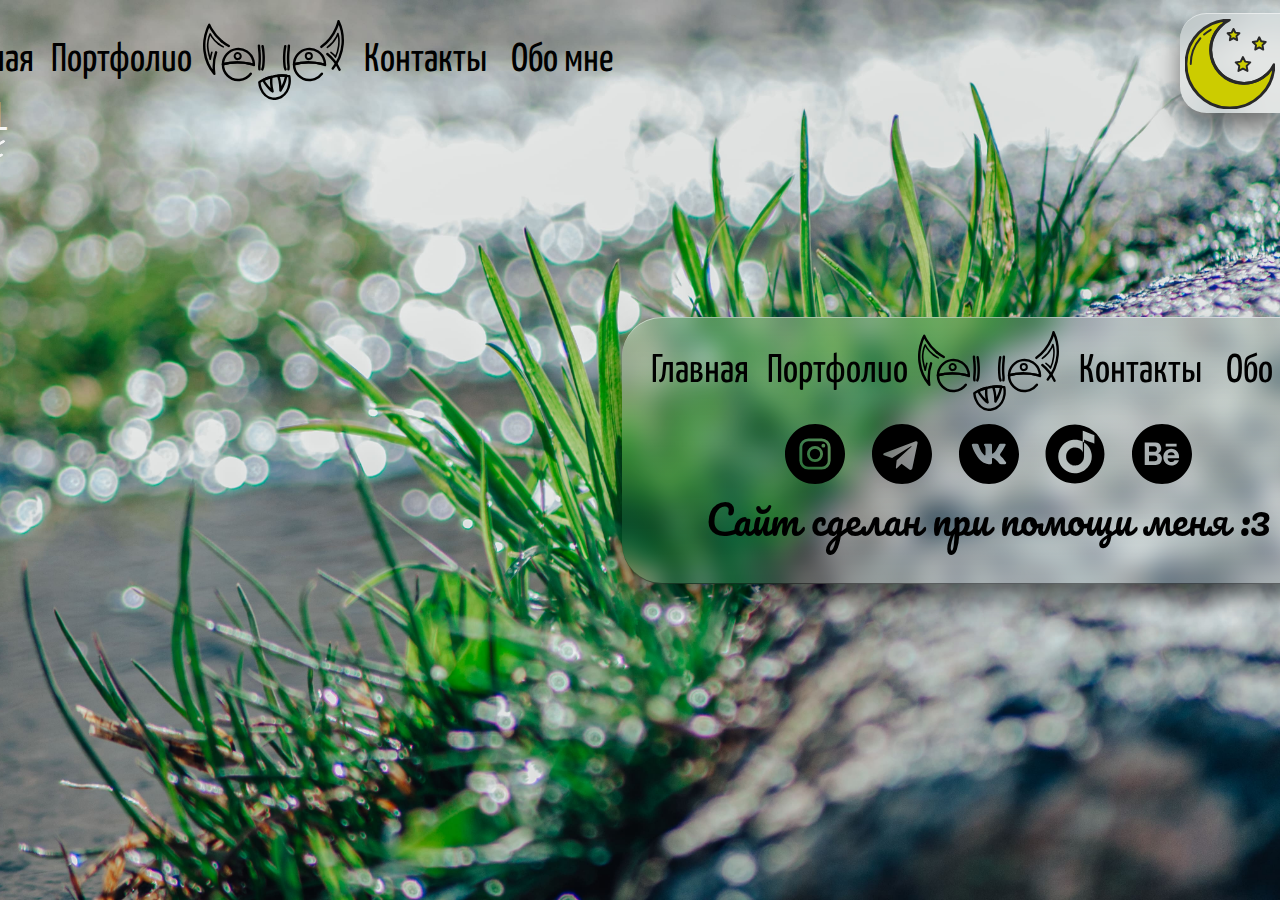
<file: aboutme.html>
<!DOCTYPE html>
<html lang="ru">
<head>
    <meta charset="UTF-8">
    <meta http-equiv="X-UA-Compatible" content="IE=edge">
    <meta name="viewport" content="width=device-width, initial-scale=1.0">
    <title>About</title>
    <link rel="stylesheet" href="css/style_home.css"> <!-- Подключение стилей CSS  изменить на нужный стиль-->
    <link rel="stylesheet" href="css/style_header&footer.css">
    <link rel="stylesheet" href="css/style_black&white.css">
    <link rel="icon" href="images/theme/black/logo_black.png">
    <link rel="preconnect" href="https://fonts.googleapis.com">
    <link rel="preconnect" href="https://fonts.gstatic.com" crossorigin>
    <link href="https://fonts.googleapis.com/css2?family=Caveat:wght@400;500;600;700&family=Pacifico&family=Train+One&family=Yanone+Kaffeesatz:wght@200;300;400;500;600;700&display=swap" rel="stylesheet">
</head>
<body class="body" id="bodyAboutmeWhite">
    <noscript>Для более корректного отображения требуется включить JavaScript!!!</noscript><!--Отображение сообщения если JS выключен-->
<header>
    <nav class="menu_0">
        <nav class="menu" id="menuWhite"> 
            <div class="menu_1">
                <div class="menu_1_2"><a href="index.html" target="_self">Главная</a></div>
                <div class="menu_1_1"><a href="portfolio.html">Портфолио</a></div>
            </div>
            <a href="index.html"><div class="logoHead" id="headerLogoWhite"></div></a>
            <div class="menu_1">
                <div class="menu_1_1"><a href="contact.html">Контакты</a></div>
                <div class="menu_1_2"><a href="aboutme.html">Обо мне</a></div>
            </div>
        </nav> 
        <a href="#pageLink_1" class="scroll" id="scroll">
            <p class="scroll_t" id="scrollText">SCROLL</p> 
            <div class="scrollArrow" id="scrollArrow"> </div>
        </a><!--Якорная ссылка для перехода на определенное место на этой же странице-->
    </nav>
    <!--<button class="sosi" onclick="clickbutton(this)">Нахуй</button>
    <div class="testDiv" >
        <div class="test" id="testAnim"><a href="#pageLink_1">Хуй 1</a></div>
        <div class="test" id="testAnim2"><a href="#pageLink_2">Хуй 2</a></div>
        <div class="test" id="in7"><a >Хуй 3</a></div>
    </div>-->
</header>
<main>

</main>
<footer>
    <div class="glass">
        <div class="footer_0">
            <div class="footer" id="footerWhite"> 
                <div class="menu_1">
                    <div class="menu_1_2"><a href="index.html" target="_self">Главная</a></div>
                    <div class="menu_1_1"><a href="portfolio.html">Портфолио</a></div>
                </div>
                <a href="index.html"><div class="logoFoot" id="footerLogoWhite"></div></a>
                <div class="menu_1">
                    <div class="menu_1_1"><a href="contact.html">Контакты</a></div>
                    <div class="menu_1_2"><a href="aboutme.html">Обо мне</a></div>
                </div>
            </div>
            <div class="social_link" width="50%"> 
                <a href="https://www.instagram.com/hell_llex/" class="link">
                    <div class="socialIconI" id="instagramWhite"></div></a>
                <a href="https://t.me/hell_llex" class="link" >
                    <div class="socialIconT" id="telegramWhite"></div></a>
                <a href="https://vk.com/hell_llex" class="link">
                    <div class="socialIconV" id="vkWhite"></div></a>
                <a href="https://music.yandex.by/users/demeshenko.sasha/playlists/3" class="link">
                    <div class="socialIconY" id="yandexWhite"></div></a>
                <a href="https://www.behance.net/hell_llex" class="link">
                    <div class="socialIconB" id="behanceWhite"></div></a>
            </div>
            <div class="text_footer" id="footerTextWhite"><p>Сайт сделан при помощи меня :3</p></div>
        </div>
    </div>
</footer>
<div class="themeBut" id="themeButtonWhite"></div>
<script src="JS/page_0.1.js"></script>
<!-- <script src="../JS/page_0.js"></script> -->
<!--Лучше записывать скрипт JS в конце тега боди чтобы он обрабатывался последним-->
</body>
</html>
</file>
<file: css/style_home.css>
*{ /*Убрать отступы с сайта*/
    margin: 0;
    padding: 0;
    box-sizing: border-box;
    }
    /*------------------------------------------------------------Полезное---------------------------------------------------------------------------------------------
    @media (orientation: portrait или landscape) поворот устройства
    @media (resolution: 400dpi) разрешение экрана
    
    text-transform: uppercase - трансформация текста 
    word-spacing: 20px - расстояние между словами
    letter-spacing: 5px - рсстояние между символами
    line-height: 10px - расстояние между строками
    + примемнение стилей к тексту: перечеркивание, подчеркивание и т.д.
    
    Шрифты от гугл
    font-family: 'Caveat', cursive; *от 400 до 700*
    font-family: 'Pacifico', cursive; *400*
    font-family: 'Train One', cursive; *400*
    font-family: 'Yanone Kaffeesatz', sans-serif; *от 200 до 700*
    ------------------------------------------------------------------------------------------------------------------------------------------------------------------*/
    
    
    /* background: whitesmoke;
        border-radius: 30pt;
        background: rgba(255, 255, 255, 0.1);
        border-top: 1px solid rgba(255, 255, 255, 0.5);
        backdrop-filter: blur(15px);
        box-shadow: 0 15px 25px rgba(0, 0, 0, 0.5);
    
        background: linear-gradient(180deg, rgba(210, 243, 194, 0.2) 0%, rgba(232, 238, 192, 0.096875) 51.56%, rgba(196, 196, 196, 0) 100%);
        box-sizing: border-box;
        backdrop-filter: blur(10pt);
        border-radius: 30pt 30pt 30pt 30pt; */
body {
    display: flex;
    justify-content: center;
    align-items: center;
    width: 100%;
    height: 100vh;
    overflow: hidden;
    background-position: center center;      
    background-repeat: no-repeat;   
    background-attachment: fixed;      
    background-size: cover;
    background-color: #04536d; 
    background-image: url('../images/home.jpg');
}
.wrapper {
    min-width: 55vw;
    min-height: 85vh;
    display: flex;
    flex-direction: column;
    justify-content: center;
    align-items: center;
    gap: 10px;
    padding: 50px 30px;

    background: whitesmoke;
    border-radius: 30pt;
    background: rgba(255, 255, 255, 0.1);
    border-top: 1px solid rgba(255, 255, 255, 0.5);
    backdrop-filter: blur(15px);
    box-shadow: 0 15px 25px rgba(0, 0, 0, 0.5);

    background: linear-gradient(180deg, rgba(210, 243, 194, 0.2) 0%, rgba(232, 238, 192, 0.096875) 51.56%, rgba(196, 196, 196, 0) 100%);
    box-sizing: border-box;
    backdrop-filter: blur(10pt);
    border-radius: 30px;
}
.social-block {
    display: flex;
    flex-direction: column;
    justify-content: center;
    align-items: flex-start;
    gap: 10px;
}
.social-list {
    display: grid;
    grid-template-columns: repeat(2, 2fr);
    grid-template-rows: repeat(3, 1fr);
    column-gap: 40px;
    row-gap: 20px;
}
.social-list li {
    width: 100%;
    height: 120px;
    padding: 10px;
    list-style: none;
    
    background: whitesmoke;
    border-radius: 30pt;
    background: rgba(255, 255, 255, 0.1);
    border-top: 1px solid rgba(255, 255, 255, 0.5);
    backdrop-filter: blur(15px);
    box-shadow: 0 15px 25px rgba(0, 0, 0, 0.5);

    background: linear-gradient(180deg, rgba(210, 243, 194, 0.2) 0%, rgba(232, 238, 192, 0.096875) 51.56%, rgba(196, 196, 196, 0) 100%);
    box-sizing: border-box;
    backdrop-filter: blur(10pt);
    border-radius: 30px;
}
.social-list li a {
    display: flex;
    flex-direction: row;
    justify-content: start;
    align-items: center;
    gap: 20px;
    width: 300px;
    height: 100%;
    font-size: 34px;
    font-weight: 130%;
    font-style: normal;
    font-family: 'Train One', cursive;
    text-decoration: none;
    color:black;
}
.icon {
    width: 100px;
    height: 100px;
    background-repeat: no-repeat;
    background-size: cover;
}
.info-text {
    display: flex;
    flex-direction: row;
    justify-content: center;
    align-items: center;
    gap: 10px;
}
.info-text p {
    width: 100%;
    text-align: center;
    font-size: 28px;
    font-weight: 110%;
    font-style: normal;
    font-family: 'Pacifico', cursive;
    text-decoration: none;
    color:black;
}
.logo {
    width: 180px;
    height: 110px;
    background-image: url("../images/icon/logo.svg");
    background-repeat: no-repeat;
    background-size: contain;
    background-position: center;
}

#instagram {
    background-image: url("../images/icon/instagram.svg");
}
#telegram {
    background-image: url("../images/icon/telegram.svg");
}
#vk {
    background-image: url("../images/icon/vk.svg");
}
#yandex {
    background-image: url("../images/icon/yandex.svg");
}
#behance {
    background-image: url("../images/icon/behance.svg");
}
#git {
    background-image: url("data:image/svg+xml;charset=UTF-8,%3csvg id='Layer_1' data-name='Layer 1' xmlns='http://www.w3.org/2000/svg' viewBox='0 0 122.58 122.58'%3e%3cdefs%3e%3cstyle%3e.cls-2%7bfill:%23000%7d%3c/style%3e%3c/defs%3e%3cpath d='M61.29 3.15A60.39 60.39 0 0 0 42.2 120.84c3 .56 4.13-1.31 4.13-2.91 0-1.44-.06-6.19-.09-11.24-16.8 3.65-20.34-7.13-20.34-7.13-2.75-7-6.71-8.83-6.71-8.83-5.48-3.75.42-3.67.42-3.67 6.06.42 9.25 6.22 9.25 6.22 5.39 9.23 14.13 6.56 17.58 5 .54-3.9 2.1-6.57 3.83-8.07-13.41-1.51-27.51-6.69-27.51-29.83A23.39 23.39 0 0 1 29 44.17c-.63-1.52-2.69-7.66.58-16 0 0 5.08-1.62 16.61 6.19a57.36 57.36 0 0 1 30.25 0C87.94 26.57 93 28.19 93 28.19c3.28 8.32 1.22 14.46.59 16a23.35 23.35 0 0 1 6.22 16.21c0 23.2-14.13 28.3-27.58 29.8 2.17 1.87 4.1 5.55 4.1 11.18 0 8.08-.07 14.58-.07 16.57 0 1.61 1.08 3.49 4.14 2.9A60.39 60.39 0 0 0 61.29 3.15Z' style='fill-rule:evenodd;fill:%23000'/%3e%3cpath class='cls-2' d='M23.77 89.85c-.13.3-.6.39-1 .19s-.68-.61-.54-.91.6-.4 1-.19.69.61.53.91ZM26.22 92.58c-.29.27-.85.14-1.23-.28a.92.92 0 0 1-.18-1.25c.3-.27.84-.15 1.24.27s.47 1 .17 1.26ZM28.6 96.06c-.37.26-1 0-1.35-.52s-.37-1.18 0-1.44 1 0 1.35.5.37 1.19 0 1.46ZM31.86 99.42c-.33.36-1 .26-1.55-.23a1.17 1.17 0 0 1-.31-1.55c.33-.36 1-.26 1.56.23s.69 1.19.33 1.55ZM36.36 101.37c-.14.47-.82.69-1.51.49s-1.13-.77-1-1.24.83-.7 1.52-.49 1.12.76 1 1.24ZM41.31 101.73c0 .5-.57.91-1.29.92s-1.3-.39-1.31-.88.57-.91 1.29-.92 1.31.39 1.31.88ZM45.9 101c.09.48-.41 1-1.12 1.12s-1.35-.18-1.44-.66.42-1 1.12-1.12 1.35.16 1.44.66Zm0 0'/%3e%3c/svg%3e");
}

@media screen and (max-width: 768px){
    body {
        background-image: url('../images/home-mobile.jpg');
    }
    .wrapper {
        min-height: 80vh;
        gap: 10px;
        padding: 10px 10px;
    }
    .social-list {
        grid-template-columns: repeat(1, 1fr);
        grid-template-rows: repeat(6, 1fr);
    }
    .social-list li {
        width: 100%;
        height: 50px;
        padding: 10px;
        border-radius: 20px;
    }
    .social-list li a {
        gap: 20px;
        max-width: 300px;
        height: 100%;
        padding: 0px 10px;
        font-size: 30px;
    }
    .icon {
        width: 44px;
        height: 44px;
    }
    .info-text {
        flex-direction: column;
    }
    .info-text p {
        font-size: 20px;
    }
    .logo {
        width: 130px;
        height: 50px;
    }
}
@media screen and (max-width: 425px){
    body {
        background-image: url('../images/home-mobile.jpg');
    }
    .wrapper {
        min-height: 70vh;
        gap: 10px;
        padding: 10px 20px;
    }
    .social-list {
        grid-template-columns: repeat(1, 1fr);
        grid-template-rows: repeat(6, 1fr);
    }
    .social-list li {
        width: 100%;
        height: 50px;
        padding: 10px;
        border-radius: 20px;
    }
    .social-list li a {
        gap: 20px;
        max-width: 250px;
        height: 100%;
        padding: 0px 10px;
        font-size: 26px;
    }
    .icon {
        width: 40px;
        height: 40px;
    }
    .info-text {
        flex-direction: column;
    }
    .info-text p {
        width: 270px;
        font-size: 16px;
    }
    .logo {
        width: 130px;
        height: 50px;
    }
}
</file>
<file: css/style_header&footer.css>
*{ /*Убрать отступы с сайта*/
margin: 0;
padding: 0;
scroll-behavior: smooth; /*для плавной прокрутки по якорным ссылкам*/
box-sizing: border-box;
}
/*------------------------------------------------------------Полезное---------------------------------------------------------------------------------------------
@media (orientation: portrait или landscape) поворот устройства
@media (resolution: 400dpi) разрешение экрана

text-transform: uppercase - трансформация текста 
word-spacing: 20px - расстояние между словами
letter-spacing: 5px - рсстояние между символами
line-height: 10px - расстояние между строками
+ примемнение стилей к тексту: перечеркивание, подчеркивание и т.д.

Шрифты от гугл
font-family: 'Caveat', cursive; *от 400 до 700*
font-family: 'Pacifico', cursive; *400*
font-family: 'Train One', cursive; *400*
font-family: 'Yanone Kaffeesatz', sans-serif; *от 200 до 700*
------------------------------------------------------------------------------------------------------------------------------------------------------------------*/
header {
    height: 100vh;
    position: relative;
}
.menu a {
    text-decoration: none;
    color: black;
    font-size: 30pt;
    font-weight: 400;
    font-family: 'Yanone Kaffeesatz', sans-serif;
    cursor: pointer;
}
.menu a:hover {
    color: rgb(207, 207, 207);
    text-decoration: none;
    cursor: pointer;
}

/*.themeBut {
    display: flex;
    flex-direction: row;
    justify-content: center;
    position: fixed;
    top: 10pt;
    right: 0pt;
    cursor: pointer;
    width: 75pt;
    height: 75pt;
    
    background: whitesmoke;
    border-radius: 20pt 0px 0px 20pt; 
    background: rgba(255, 255, 255, 0.1);
    border-top: 1px solid rgba(255, 255, 255, 0.5);
    backdrop-filter: blur(15px);
    box-shadow: 0 15px 25px rgba(0, 0, 0, 0.5);       
}*/
.menu {
   display: flex;
   flex-direction: row;
   justify-content: center;
   align-items: center;
}
.menu_0 {
    max-width: 100%;
    padding-top: 15pt;
}
.menu_1 {
   display: flex;
   flex-direction: row;
   justify-content: center;
   align-items: center;
}
.menu_1_1 {
    width: 105pt;
    margin: 5pt;
    text-align: center;
}
.menu_1_2 {
    width: 80pt;
    margin: 5pt;
    text-align: center;
}
.logoHead, .logoFoot {
    width: 113pt;
    height: 60pt; 
    background-position: center center;      
    background-repeat: no-repeat;/*Заполнение на экране*/      
    background-attachment: local;
}
.scroll_0 {
    position: relative;
    max-width: 100%;
    top: 61%;
    display: flex;
    flex-direction: column;
    justify-content: center;
    align-items: center;
}
#scroll {
    width: 60pt;
    text-decoration: none;
    /*position: absolute;
    /*left: 50%;
    bottom: 1%;*/
    display: flex;
    flex-direction: column;
    justify-content: center;
    align-items: center;
}
.scroll_t {
    text-decoration: none;
    color: whitesmoke;
    font-size: 30pt;
    font-weight: 400;
    font-family: 'Yanone Kaffeesatz', sans-serif;
    cursor: pointer;
}
.scrollArrow {
    top: 0px;
    width: 60pt;
    height: 30pt;
    transition: all 500ms ease 0ms; 
    position: relative;
    background-image: url("data:image/svg+xml;charset=UTF-8,%3csvg version='1.1' id='Слой_1' xmlns='http://www.w3.org/2000/svg' x='0' y='0' viewBox='0 0 257.6 122.8' style='enable-background:new 0 0 257.6 122.8' xml:space='preserve'%3e%3cstyle%3e.st0%7bfill:%23f5f5f5;stroke:%23f5f5f5;stroke-width:3;stroke-linecap:round;stroke-linejoin:round%7d%3c/style%3e%3cpath class='st0' d='M256.1 4.4c0 1.1-.6 2-1.5 2.5L130.4 78.8c-.9.5-2.1.5-3 0L3 7c-.9-.5-1.5-1.5-1.5-2.5 0-.5.1-1 .4-1.5.8-1.4 2.6-1.9 4-1.1l122.9 71 123-71c1.4-.8 3.2-.3 4 1.1.2.4.3.9.3 1.4z' id='Слой_2_00000048492862176572096350000012330247893887996563_'/%3e%3cpath class='st0' d='M249.2 48.1c0 1-.5 1.9-1.4 2.4l-117.5 68c-.9.5-2 .5-2.8 0L9.8 50.6c-.8-.5-1.4-1.4-1.4-2.3 0-.5.1-1 .4-1.4.8-1.3 2.5-1.8 3.8-1L128.8 113l116.3-67.2c1.3-.8 3-.3 3.8 1 .2.4.3.9.3 1.3z' id='Слой_2-2'/%3e%3c/svg%3e");
    background-position: center center;      
    background-repeat: no-repeat;   
    background-attachment: local;
}
.scrollArrow {
    animation-name: arrowAnimation; /*Имя анимации для привязки к элементу*/
    animation-duration: 500ms; /*Время анимации*/
    animation-timing-function: inline; /*Сценарий развития анимаций между ключивыми кадрами*/
    animation-iteration-count: 1; /*Количкство повторов ключевых кадров в разах. infinite - анимация бесконечно*/
    animation-direction: alternate; /*Тип и направление воспроизведения ключевых кадров. Реверс туда и обратно и т.д.*/
    animation-play-state: running; /*Запуск или остановка анимации оп определенному событию наведение мыши и т.д.*/
    animation-delay: 3000ms; /*Задержка перед началом анимации*/
    animation-fill-mode: none; /*Применяемые свойства по завершению анимации*/
}
@keyframes arrowAnimation {
    0% {top: 0px;}
    50% {top: 10px;}
    100% {top: 0px;}
}
/*Нижняя часть*/

footer {
    height: 240pt;
    display: flex;
    flex-direction: row;
    justify-content: center;
    align-items: center;
} 
footer a {
    text-decoration: none;
    color: black;
    font-size: 30pt;
    font-weight: 400;
    font-family: 'Yanone Kaffeesatz', sans-serif;
    cursor: pointer;
}
footer a:hover {
    color: rgb(207, 207, 207);
    text-decoration: none;
    cursor: pointer;
}
div.footer {
   display: flex;
   flex-direction: row;
   justify-content: center;
   align-items: center;
   margin: 10pt 0pt;
   /*max-width: 550pt;*/
}
div.footer_0 {
    max-width: 550pt;
    padding: 0pt 25pt;
}
div.footer .menu_1  {
   display: flex;
   flex-direction: row;
   justify-content: center;
   align-items: center;
}
div.social_link {
    display: flex;
    flex-direction: row;
    justify-content: center;
    align-items: center;
}
.link {
    margin: 0 10pt;
    cursor: pointerd;
    width: 45pt;
    height: 45pt;
    
}
div.social_link:hover a.link {
    opacity: 0.5;
}
div.social_link:hover a.link:hover {
    opacity: 0.9;
}
.socialIconI, .socialIconT, .socialIconV, .socialIconY, .socialIconB {
    width: 45pt;
    height: 45pt;
}

div.text_footer {
    display: flex;
    flex-direction: row;
    justify-content: center;
    align-items: center;
    font-family: 'Pacifico', cursive;
    text-decoration: none;
    color: #000;
    font-size: 30pt;
    font-weight: 400;
}
div.glass {
    max-width: 550pt;
    height: 200pt;

    background: whitesmoke;
    border-radius: 30pt;
    background: rgba(255, 255, 255, 0.1);
    border-top: 1px solid rgba(255, 255, 255, 0.5);
    backdrop-filter: blur(15px);
    box-shadow: 0 15px 25px rgba(0, 0, 0, 0.5);

    background: linear-gradient(180deg, rgba(210, 243, 194, 0.2) 0%, rgba(232, 238, 192, 0.096875) 51.56%, rgba(196, 196, 196, 0) 100%);
    box-sizing: border-box;
    backdrop-filter: blur(10pt);
    border-radius: 30pt 30pt 30pt 30pt;
}

/*----------------------------------------------Мобильное меню-------------------------------------------*/
.menuMobile_0 {
    max-width: 100%;
    
    display: flex;
    flex-direction: column;
    justify-content: center;
   /*align-items: center;*/
}
.menuMobile_1 {
    max-width: 100%;
    position: relative;
    top: -5px;

    display: flex;
    flex-direction: column;
    justify-content: center;
    align-items: center;
    overflow: hidden;
    z-index: 5;

    background: whitesmoke;
    border-radius: 0pt 0px 20px 20pt; 
    background: rgba(255, 255, 255, 0.1);
    backdrop-filter: blur(15px);
    box-shadow: 0 15px 25px rgba(0, 0, 0, 0.5); 
}
.logoMobile {
    position: relative;
    cursor: pointer;
    width: 15rem;
    height: 10rem;
    
}
.menuMobile_2 {
    max-width: 100%;
    height: 25px;
    position: relative;
    top: -30px;
    display: flex;
    flex-direction: column;
    justify-content: center;
    align-items: center;
    z-index: 2;
    overflow: hidden;

    background: whitesmoke;
    border-radius: 0pt 0px 20pt 20pt; 
    background: rgba(255, 255, 255, 0.1);
    backdrop-filter: blur(15px);
    box-shadow: 0 15px 25px rgba(0, 0, 0, 0.5); 

    transition: all 300ms ease-in 300ms;
}
.menuMobile_2.active {
    max-width: 100%;
    height: 77vh;
    position: relative;
    top: -30px;
    display: flex;
    flex-direction: column;
    justify-content: center;
    align-items: center;
    z-index: 2;
    overflow: hidden;

    background: whitesmoke;
    border-radius: 0pt 0px 20pt 20pt; 
    background: rgba(255, 255, 255, 0.1);
    backdrop-filter: blur(15px);
    box-shadow: 0 15px 25px rgba(0, 0, 0, 0.5); 

    transition: all 300ms ease-out 300ms;
}
.menuList {
    position: relative;
    top: 30px;
    
    display: flex;
    flex-direction: column;
    justify-content: center;
    align-items: center;
    overflow: hidden;
    list-style: none;

    transition: all 500ms ease-in 400ms;
}
.menuList.active {
    position: relative;
    top: 30px;
    
    transition: all 500ms ease-out 400ms;
}
.menuMobile_2 a {
    text-decoration: none;
    cursor: pointer;
    font-size: calc(40pt + 80 * (100vw / 1903));
    font-weight: 400;
    font-family: 'Yanone Kaffeesatz', cursive;
}
/*
.menuList_1.active, .menuList_2.active, 
.menuList_3.active, .menuList_4.active, .menuList_5.active {
    position: relative;
    transition: all 300ms ease 100ms;
    top: 0pt;
}
.menuList_1, .menuList_2, 
.menuList_3, .menuList_4, .menuList_5 {
    position: relative;
    top: -999pt;
    transition: all 300ms ease 200ms;
    list-style: none;
    overflow: hidden;
}*/
/*---------------------------------Стрелка 1 белая--------------------------*/
.tongue {
    width: 140px;
    height: 50px;
    position: relative;
    top: -30px;
    margin: 0px auto;
    z-index: 1;
    cursor: pointer;
   
    background: whitesmoke;
    border-radius: 0pt 0px 30PX 30pX; 
    background: rgba(255, 255, 255, 0.1);
    backdrop-filter: blur(30px);
    box-shadow: 0 15px 25px rgba(0, 0, 0, 0.5); 

    display: flex;
    justify-content: center;
    align-items: center;    

    transition: all 300ms ease-in 300ms;
}
span.arrow1-1 {
    width: 60px;
    height: 6px; 
    position: absolute;
    bottom: 20px;
    z-index: 2;
    transform: translateX(-22.5px) rotate(30deg);
    border-radius: 0px 0px 50px 50px;
    transition: all 300ms ease 300ms;
}
span.arrow2-1 {
    width: 60px;
    height: 6px;
    position: absolute;
    bottom: 20px;
    z-index: 2;
    transform: translateX(22.5px) rotate(-30deg);
    border-radius: 0px 0px 50px 50px;
    transition: all 300ms ease 300ms;
}
span.arrow1-1.active {
    width: 60px;
    height: 6px; 
    position: absolute;
    bottom: 25px;
    z-index: 2;
    transform: translateX(-24px) rotate(-30deg);
    border-radius: 50px 50px 0px 0px;
    transition: all 300ms ease 300ms;
}
span.arrow2-1.active {
    width: 60px;
    height: 6px;
    position: absolute;
    bottom: 25px;
    z-index: 2;
    transform: translateX(22.5px) rotate(30deg);
    border-radius: 50px 50px 0px 0px;
    transition: all 300ms ease 300ms;
}
/*---------------------------------Стрелка 2 черная--------------------------*/
span.arrow1-2 {
    width: 60px;
    height: 6px; 
    position: absolute;
    bottom: 20px;
    z-index: 2;
    transform: translateX(-22.5px) rotate(30deg);
    border-radius: 0px 0px 50px 50px;
    transition: all 300ms ease 300ms;
}
span.arrow2-2 {
    width: 60px;
    height: 6px;
    position: absolute;
    bottom: 20px;
    z-index: 2;
    transform: translateX(22.5px) rotate(-30deg);
    border-radius: 0px 0px 50px 50px;
    transition: all 300ms ease 300ms;
}
span.arrow1-2.active {
    width: 60px;
    height: 6px; 
    position: absolute;
    bottom: 25px;
    z-index: 2;
    transform: translateX(-24px) rotate(-30deg);
    border-radius: 50px 50px 0px 0px;
    transition: all 300ms ease 300ms;
}
span.arrow2-2.active {
    width: 60px;
    height: 6px;
    position: absolute;
    bottom: 25px;
    z-index: 2;
    transform: translateX(22.5px) rotate(30deg);
    border-radius: 50px 50px 0px 0px;
    transition: all 300ms ease 300ms;
}
/*---------------------------------Полоски--------------------------*/
.line1.active {
    display: block;
    width: 80pt;
    height: 5pt;
    margin: 10pt auto;
    border-radius: 30pt;
    transition: all 300ms ease 500ms;
}
.line1 {
    display: block;
    width: 0pt;
    height: 0pt;
    margin: 3pt auto;
    border-radius: 30pt;
    transition: all 300ms ease 500ms;
}
.line2.active {
    display: block;
    width: 80pt;
    height: 5pt;
    margin: 10pt auto;
    border-radius: 30pt;
    transition: all 300ms ease 500ms;
}
.line2 {
    display: block;
    width: 0pt;
    height: 0pt;
    margin: 3pt auto;
    border-radius: 30pt;
    transition: all 300ms ease 500ms;
}
/*-----------------------------------------------------------*/
.themeBut {
    display: flex;
    flex-direction: row;
    justify-content: center;
    position: fixed;
    top: 80px;
    cursor: pointer;
    width: 100px;
    height: 100px;
    z-index: 10;
    
    background: whitesmoke;
    border-radius: 20pt 0px 0px 20pt; 
    background: rgba(255, 255, 255, 0.1);
    border-top: 1px solid rgba(255, 255, 255, 0.5);
    backdrop-filter: blur(15px);
    box-shadow: 0 15px 25px rgba(0, 0, 0, 0.5); 
}
.themeBut {
    background-position: center center;      
    background-repeat: no-repeat; 
    background-attachment: local; 
    background-size: 90%;
}

@media (max-width: 950px) { 
    .themeBut {
        top: 100pt;
        right: 0pt;
        transition: all 0.5s ease 0s;/*почитать про это для плавности */
    }
}
@media (min-width: 950px) {
    .themeBut {
        top: 10pt;
        right: 0pt;
        transition: all 0.5s ease 0s;
    }
}


@media (min-width: 750px) {
    .menuMobile_0 { /*чтобы меню не отображалось на компе*/
        /*display: none;*/ /* выключает элементы */
        /*visibility: hidden;*/ /* скрывает/делает прозрачным элементы */ 
        /*visibility: visible;*/ /* показывает/делает непрозрачным отдельный элемент из скрытых элементов */ 
        display: none;
    }
}
@media (max-width: 750px) { /*крайнее разрешение, дальше уже версия телефона*/
    .menuMobile_0 { /*появление меню для телефона*/
        display: block;
    }
    .logoMobile {
        background-position: center center;      
        background-repeat: no-repeat; 
        background-attachment: local; 
        background-size: 90%;
    }
    .menu_0 { /*пропадает меню для компа*/
        display: none;
    }
    .footer_0 {
        display: none;
    }
    .themeBut {
        display: none;
    }
    .themeButMobile {
        position: relative;
        top: 0px;
        cursor: pointer;
        width: 100px;
        height: 100px;
        margin: 0pt 10pt 10pt 10pt;
        
        background-position: center center;      
        background-repeat: no-repeat; 
        background-attachment: local; 
        background-size: 90%;
    }
}
</file>
<file: css/style_black&white.css>
/*----------White----------*/
#menuWhite a { 
    color: black;
}
#menuWhite a:hover {
    color: whitesmoke;
}
#menuMobileWhite a { 
    color: black;
}
#menuMobileWhite a:hover {
    color: whitesmoke;
}
/*----Линии в меню--------*/
#line1White {
    background-color: black;
}
#line2White {
    background-color: black;    
}
#line3White {
    background-color: black;    
}
#line4White {
    background-color: black;    
}
/*---Линии 2 ---*/
#line21White {
    display: none;
}
#line22White {
    display: none;    
}
#line23White {
    display: none;    
}
#line24White {
    display: none;    
}
/*-------------------------*/
#headerLogoWhite {
    background-image: url("data:image/svg+xml;charset=UTF-8,%3csvg id='Logo_black' data-name='Logo black' xmlns='http://www.w3.org/2000/svg' viewBox='0 0 696 393.5'%3e%3cdefs%3e%3cstyle%3e.cls-1,.cls-2,.cls-3%7bfill:none;stroke:%23000;stroke-linecap:round;stroke-linejoin:round%7d.cls-1%7bstroke-width:12px%7d.cls-2%7bstroke-width:8px%7d.cls-3%7bstroke-width:10px%7d%3c/style%3e%3c/defs%3e%3cpath class='cls-1' d='M620 171.54a219.75 219.75 0 0 1 60.42 76.85M432.11 280.51a107.28 107.28 0 0 1 1.62 32.17h0c-.18 1.91-.43 3.79-.72 5.66-4.34 28-19.6 51.49-40.33 63.84a67.75 67.75 0 0 1-8.63 4.36 63.86 63.86 0 0 1-19.8 4.83c-1.68.14-3.37.21-5.08.21a62.57 62.57 0 0 1-10.1-.81c-25.54-4.09-47-23.52-57.72-50.27a102.69 102.69 0 0 1-7-30.68 170.36 170.36 0 0 1 18.37-10.46 210.26 210.26 0 0 1 41.3-15q3.41-.87 6.88-1.63c1.11-.25 2.23-.49 3.35-.72a229 229 0 0 1 23.08-3.53q8-.81 15.76-1a189.14 189.14 0 0 1 23.81.83q2.26.23 4.5.51 5.5.66 10.71 1.69ZM98.65 108.36a219.06 219.06 0 0 0 35.18 23.53M427.87 247c.21-1.68.38-3.34.51-5a101.89 101.89 0 0 0 .27-11.28v0a.09.09 0 0 0 0-.05q-.7-5.91-1.19-11.92v0q-.34-4.12-.57-8.3-.36-6.21-.46-12.53-.06-2.94-.06-5.91c0-10.09.46-20 1.34-29.76.29-3.11.61-6.19 1-9.26l1.56-22.99M412.27 133.54s-2.48 14.75-2.51 14.94a323.822 323.822 0 0 0-2.67 31.44q-.22 6-.22 12 0 4.05.1 8.07.15 6.57.58 13h0q.75 11.85 2.34 23.29l3.72 11.09M299.16 247.36l3.72-11.09q1.58-11.43 2.34-23.29h0q.42-6.47.58-13 .1-4 .1-8.07 0-6.06-.22-12c-.39-10.7-1.29-21.2-2.67-31.44v-.2l-2.48-14.75M284.9 246.91c-.21-1.68-.38-3.34-.51-5a101.89 101.89 0 0 1-.27-11.28v0a.09.09 0 0 1 0-.05q.71-5.91 1.19-11.92v0q.35-4.12.57-8.3.36-6.21.46-12.53.06-2.94.06-5.91c0-10.09-.46-20-1.34-29.76-.29-3.11-.61-6.19-1-9.26l-1.59-22.9' transform='translate(-6.32 -4.09)'/%3e%3cpath class='cls-1' d='M349.58 355.35c-4.83-4-9.56-8.29-14.14-12.87s-8.61-9-12.49-13.68a188.69 188.69 0 0 1-20.22-29.43 210.26 210.26 0 0 1 41.3-15q-.78 7.53-1 15.31c-.16 6.23 0 12.37.36 18.38a187.9 187.9 0 0 0 6.19 37.29ZM416.91 278.28q-1.23 7-3 14a200.71 200.71 0 0 1-5.91 19.35 184.34 184.34 0 0 1-19.42 39.05A203.43 203.43 0 0 0 384 302q-1.35-6.27-3.07-12.28-1.65-5.78-3.62-11.3 8-.81 15.76-1a189.14 189.14 0 0 1 23.84.86ZM590.9 136.14a219.7 219.7 0 0 0 73.38-92.45q3.76-9 6.75-18.33 2.4-7.51 4.26-15.27a217.36 217.36 0 0 1 16 46.8 220 220 0 0 1 5 47q0 9.55-.81 18.91a218.5 218.5 0 0 1-48.64 119.72' transform='translate(-6.32 -4.09)'/%3e%3cpath class='cls-2' d='M637.79 163.13a87.39 87.39 0 0 1 22.44 22' transform='translate(-6.32 -4.09)'/%3e%3cpath class='cls-2' d='M620 138.72c17.09-11.59 34.68-31.62 44.68-50.56q2.41-4.57 4.46-9.4 1.65-3.89 3-7.92a123 123 0 0 1 5 25.9 126.74 126.74 0 0 1-.38 25.35c-.38 3.4-.61 6.92-1 10.25-2.47 19.1-7.26 37-15.6 52.77' transform='translate(-6.32 -4.09)'/%3e%3cpath class='cls-1' d='M70.91 163.13A219.71 219.71 0 0 0 60.57 257a1.94 1.94 0 0 0 0 .24h0v.39a.68.68 0 0 0 0 .14c0 .14 0 .29.05.43a.09.09 0 0 0 0 0v.08h0c.39 3.57.86 7.12 1.44 10.64a218 218 0 0 1-47.97-111.13 221.14 221.14 0 0 1-.44-52.14 217.23 217.23 0 0 1 12.69-53.09h0A215.46 215.46 0 0 1 37.3 28.17c.61 1.35 1.22 2.68 1.86 4q4 8.57 8.76 16.69a220.29 220.29 0 0 0 50.73 59.49' transform='translate(-6.32 -4.09)'/%3e%3cpath class='cls-2' d='M49.94 163.13c-3.25 9.56-5.88 22.85-7.73 33M83.27 122.16a139.88 139.88 0 0 0 23.13 14.08' transform='translate(-6.32 -4.09)'/%3e%3cpath class='cls-2' d='M42.21 196.09a267.71 267.71 0 0 1-10-40.18c-.62-3-1.36-8.13-1.91-12.17a92.7 92.7 0 0 1-.9-12.74c0-3 .06-6.46.22-8.8.78-11.86 2.32-22.75 5.91-33.67h0a136.61 136.61 0 0 1 6.33-15.87c.42.84.85 1.67 1.3 2.51 1.86 3.57 3.89 7 6 10.42a140.77 140.77 0 0 0 34.05 36.62' transform='translate(-6.32 -4.09)'/%3e%3cpath class='cls-1' d='M593.31 268.37a76.78 76.78 0 0 1-35.45 26.37 75.79 75.79 0 0 1-20.34 4.26h-.07q-3.66.14-7.4.18h0a76.31 76.31 0 0 1-74.33-76.28v-1.29c19.51-5.76 44.07-9.2 70.77-9.2 24 0 46.21 2.77 64.63 7.5 1.84.48 3.63 1 5.39 1.48 4.16 1.2 8.09 2.52 11.76 3.92' transform='translate(-6.32 -4.09)'/%3e%3cpath class='cls-1' d='M606.71 207.33q-.53-2.54-1.21-5a76.34 76.34 0 0 0-84.24-54.94h0a76.31 76.31 0 0 0-65.53 74.26c19.51-5.76 44.07-9.2 70.77-9.2 24 0 46.21 2.77 64.63 7.5 1.84.48 3.63 1 5.39 1.48 4.16 1.2 8.09 2.52 11.76 3.92v-2.41a76.37 76.37 0 0 0-1.57-15.61Zm-151 14.31c19.51-5.76 44.07-9.2 70.77-9.2' transform='translate(-6.32 -4.09)'/%3e%3cpath class='cls-3' d='M528.57 196.51a15.09 15.09 0 1 1 15.09-15.09 15.1 15.1 0 0 1-15.09 15.09Z' transform='translate(-6.32 -4.09)'/%3e%3cpath class='cls-1' d='M242.29 268.37A76 76 0 0 1 186.51 299h-.07q-3.66.14-7.4.18h0a76.31 76.31 0 0 1-74.33-76.28v-1.29c19.51-5.76 44.07-9.2 70.77-9.2 24 0 46.21 2.77 64.63 7.5 1.84.48 3.63 1 5.39 1.48 4.16 1.2 8.09 2.52 11.76 3.92' transform='translate(-6.32 -4.09)'/%3e%3cpath class='cls-1' d='M255.7 207.33q-.52-2.54-1.21-5a76.34 76.34 0 0 0-84.24-54.94h0a76.31 76.31 0 0 0-65.53 74.26c19.51-5.76 44.07-9.2 70.77-9.2 24 0 46.21 2.77 64.63 7.5 1.84.48 3.63 1 5.39 1.48 4.16 1.2 8.09 2.52 11.76 3.92v-2.41a76.37 76.37 0 0 0-1.57-15.61Z' transform='translate(-6.32 -4.09)'/%3e%3cpath class='cls-3' d='M179.09 196.43A15.09 15.09 0 1 1 192.57 183a15.09 15.09 0 0 1-13.48 13.43Z' transform='translate(-6.32 -4.09)'/%3e%3c/svg%3e");
}
#logoMobileWhite {
    background-image: url("data:image/svg+xml;charset=UTF-8,%3csvg id='Logo_black' data-name='Logo black' xmlns='http://www.w3.org/2000/svg' viewBox='0 0 696 393.5'%3e%3cdefs%3e%3cstyle%3e.cls-1,.cls-2,.cls-3%7bfill:none;stroke:%23000;stroke-linecap:round;stroke-linejoin:round%7d.cls-1%7bstroke-width:12px%7d.cls-2%7bstroke-width:8px%7d.cls-3%7bstroke-width:10px%7d%3c/style%3e%3c/defs%3e%3cpath class='cls-1' d='M620 171.54a219.75 219.75 0 0 1 60.42 76.85M432.11 280.51a107.28 107.28 0 0 1 1.62 32.17h0c-.18 1.91-.43 3.79-.72 5.66-4.34 28-19.6 51.49-40.33 63.84a67.75 67.75 0 0 1-8.63 4.36 63.86 63.86 0 0 1-19.8 4.83c-1.68.14-3.37.21-5.08.21a62.57 62.57 0 0 1-10.1-.81c-25.54-4.09-47-23.52-57.72-50.27a102.69 102.69 0 0 1-7-30.68 170.36 170.36 0 0 1 18.37-10.46 210.26 210.26 0 0 1 41.3-15q3.41-.87 6.88-1.63c1.11-.25 2.23-.49 3.35-.72a229 229 0 0 1 23.08-3.53q8-.81 15.76-1a189.14 189.14 0 0 1 23.81.83q2.26.23 4.5.51 5.5.66 10.71 1.69ZM98.65 108.36a219.06 219.06 0 0 0 35.18 23.53M427.87 247c.21-1.68.38-3.34.51-5a101.89 101.89 0 0 0 .27-11.28v0a.09.09 0 0 0 0-.05q-.7-5.91-1.19-11.92v0q-.34-4.12-.57-8.3-.36-6.21-.46-12.53-.06-2.94-.06-5.91c0-10.09.46-20 1.34-29.76.29-3.11.61-6.19 1-9.26l1.56-22.99M412.27 133.54s-2.48 14.75-2.51 14.94a323.822 323.822 0 0 0-2.67 31.44q-.22 6-.22 12 0 4.05.1 8.07.15 6.57.58 13h0q.75 11.85 2.34 23.29l3.72 11.09M299.16 247.36l3.72-11.09q1.58-11.43 2.34-23.29h0q.42-6.47.58-13 .1-4 .1-8.07 0-6.06-.22-12c-.39-10.7-1.29-21.2-2.67-31.44v-.2l-2.48-14.75M284.9 246.91c-.21-1.68-.38-3.34-.51-5a101.89 101.89 0 0 1-.27-11.28v0a.09.09 0 0 1 0-.05q.71-5.91 1.19-11.92v0q.35-4.12.57-8.3.36-6.21.46-12.53.06-2.94.06-5.91c0-10.09-.46-20-1.34-29.76-.29-3.11-.61-6.19-1-9.26l-1.59-22.9' transform='translate(-6.32 -4.09)'/%3e%3cpath class='cls-1' d='M349.58 355.35c-4.83-4-9.56-8.29-14.14-12.87s-8.61-9-12.49-13.68a188.69 188.69 0 0 1-20.22-29.43 210.26 210.26 0 0 1 41.3-15q-.78 7.53-1 15.31c-.16 6.23 0 12.37.36 18.38a187.9 187.9 0 0 0 6.19 37.29ZM416.91 278.28q-1.23 7-3 14a200.71 200.71 0 0 1-5.91 19.35 184.34 184.34 0 0 1-19.42 39.05A203.43 203.43 0 0 0 384 302q-1.35-6.27-3.07-12.28-1.65-5.78-3.62-11.3 8-.81 15.76-1a189.14 189.14 0 0 1 23.84.86ZM590.9 136.14a219.7 219.7 0 0 0 73.38-92.45q3.76-9 6.75-18.33 2.4-7.51 4.26-15.27a217.36 217.36 0 0 1 16 46.8 220 220 0 0 1 5 47q0 9.55-.81 18.91a218.5 218.5 0 0 1-48.64 119.72' transform='translate(-6.32 -4.09)'/%3e%3cpath class='cls-2' d='M637.79 163.13a87.39 87.39 0 0 1 22.44 22' transform='translate(-6.32 -4.09)'/%3e%3cpath class='cls-2' d='M620 138.72c17.09-11.59 34.68-31.62 44.68-50.56q2.41-4.57 4.46-9.4 1.65-3.89 3-7.92a123 123 0 0 1 5 25.9 126.74 126.74 0 0 1-.38 25.35c-.38 3.4-.61 6.92-1 10.25-2.47 19.1-7.26 37-15.6 52.77' transform='translate(-6.32 -4.09)'/%3e%3cpath class='cls-1' d='M70.91 163.13A219.71 219.71 0 0 0 60.57 257a1.94 1.94 0 0 0 0 .24h0v.39a.68.68 0 0 0 0 .14c0 .14 0 .29.05.43a.09.09 0 0 0 0 0v.08h0c.39 3.57.86 7.12 1.44 10.64a218 218 0 0 1-47.97-111.13 221.14 221.14 0 0 1-.44-52.14 217.23 217.23 0 0 1 12.69-53.09h0A215.46 215.46 0 0 1 37.3 28.17c.61 1.35 1.22 2.68 1.86 4q4 8.57 8.76 16.69a220.29 220.29 0 0 0 50.73 59.49' transform='translate(-6.32 -4.09)'/%3e%3cpath class='cls-2' d='M49.94 163.13c-3.25 9.56-5.88 22.85-7.73 33M83.27 122.16a139.88 139.88 0 0 0 23.13 14.08' transform='translate(-6.32 -4.09)'/%3e%3cpath class='cls-2' d='M42.21 196.09a267.71 267.71 0 0 1-10-40.18c-.62-3-1.36-8.13-1.91-12.17a92.7 92.7 0 0 1-.9-12.74c0-3 .06-6.46.22-8.8.78-11.86 2.32-22.75 5.91-33.67h0a136.61 136.61 0 0 1 6.33-15.87c.42.84.85 1.67 1.3 2.51 1.86 3.57 3.89 7 6 10.42a140.77 140.77 0 0 0 34.05 36.62' transform='translate(-6.32 -4.09)'/%3e%3cpath class='cls-1' d='M593.31 268.37a76.78 76.78 0 0 1-35.45 26.37 75.79 75.79 0 0 1-20.34 4.26h-.07q-3.66.14-7.4.18h0a76.31 76.31 0 0 1-74.33-76.28v-1.29c19.51-5.76 44.07-9.2 70.77-9.2 24 0 46.21 2.77 64.63 7.5 1.84.48 3.63 1 5.39 1.48 4.16 1.2 8.09 2.52 11.76 3.92' transform='translate(-6.32 -4.09)'/%3e%3cpath class='cls-1' d='M606.71 207.33q-.53-2.54-1.21-5a76.34 76.34 0 0 0-84.24-54.94h0a76.31 76.31 0 0 0-65.53 74.26c19.51-5.76 44.07-9.2 70.77-9.2 24 0 46.21 2.77 64.63 7.5 1.84.48 3.63 1 5.39 1.48 4.16 1.2 8.09 2.52 11.76 3.92v-2.41a76.37 76.37 0 0 0-1.57-15.61Zm-151 14.31c19.51-5.76 44.07-9.2 70.77-9.2' transform='translate(-6.32 -4.09)'/%3e%3cpath class='cls-3' d='M528.57 196.51a15.09 15.09 0 1 1 15.09-15.09 15.1 15.1 0 0 1-15.09 15.09Z' transform='translate(-6.32 -4.09)'/%3e%3cpath class='cls-1' d='M242.29 268.37A76 76 0 0 1 186.51 299h-.07q-3.66.14-7.4.18h0a76.31 76.31 0 0 1-74.33-76.28v-1.29c19.51-5.76 44.07-9.2 70.77-9.2 24 0 46.21 2.77 64.63 7.5 1.84.48 3.63 1 5.39 1.48 4.16 1.2 8.09 2.52 11.76 3.92' transform='translate(-6.32 -4.09)'/%3e%3cpath class='cls-1' d='M255.7 207.33q-.52-2.54-1.21-5a76.34 76.34 0 0 0-84.24-54.94h0a76.31 76.31 0 0 0-65.53 74.26c19.51-5.76 44.07-9.2 70.77-9.2 24 0 46.21 2.77 64.63 7.5 1.84.48 3.63 1 5.39 1.48 4.16 1.2 8.09 2.52 11.76 3.92v-2.41a76.37 76.37 0 0 0-1.57-15.61Z' transform='translate(-6.32 -4.09)'/%3e%3cpath class='cls-3' d='M179.09 196.43A15.09 15.09 0 1 1 192.57 183a15.09 15.09 0 0 1-13.48 13.43Z' transform='translate(-6.32 -4.09)'/%3e%3c/svg%3e");
}
#themeButtonWhite {
    background-image: url("../images/svg/moon_black.svg"); /*moon*/
}
#themeButtonMobileWhite {
    background-image: url("../images/svg/moon_black.svg"); /*moon*/
}
/*----Стрелка 1--------*/
#arrow1-1White {
    background-color: black;
}
#arrow2-1White {
    background-color: black;
}
/*----Стрелка 2--------*/
#arrow1-2White {
    display: none;
}
#arrow2-2White {
    display: none;
}
/*-------------------------*/
#bodyHomeWhite {
    background-image: url('../images/theme/white/homeWhite.jpg');
}
#bodyPortfolioWhite {
    background-image: url('../images/theme/white/portfolioWhite.jpg');
}
#bodyContactWhite {
    background-image: url('../images/theme/white/contactWhite.jpg');
}
#bodyAboutmeWhite {
    background-image: url('../images/theme/white/aboutmeWhite.jpg');
}
#footerWhite a {
    color: black;
}
#footerWhite a:hover {
    color: whitesmoke;
}
#instagramWhite {
    background-image: url("data:image/svg+xml;charset=UTF-8,%3csvg data-name='Layer 1' viewBox='0 0 512 512' xmlns='http://www.w3.org/2000/svg'%3e%3cpath d='M314.757 147.525H197.243a49.717 49.717 0 0 0-49.718 49.718v117.514a49.718 49.718 0 0 0 49.718 49.718h117.514a49.718 49.718 0 0 0 49.717-49.718V197.243a49.717 49.717 0 0 0-49.717-49.718ZM256 324.391A68.391 68.391 0 1 1 324.391 256 68.391 68.391 0 0 1 256 324.391Zm71.242-122.811a16.271 16.271 0 1 1 16.27-16.271 16.271 16.271 0 0 1-16.27 16.271Z'/%3e%3cpath d='M256 211.545A44.455 44.455 0 1 0 300.455 256 44.455 44.455 0 0 0 256 211.545Z'/%3e%3cpath d='M256 0C114.615 0 0 114.615 0 256s114.615 256 256 256 256-114.615 256-256S397.385 0 256 0Zm133.333 312.5a76.836 76.836 0 0 1-76.833 76.833h-113a76.837 76.837 0 0 1-76.834-76.833v-113a76.836 76.836 0 0 1 76.834-76.833h113a76.836 76.836 0 0 1 76.833 76.833Z'/%3e%3c/svg%3e");
}
#telegramWhite {
    background-image: url("data:image/svg+xml;charset=UTF-8,%3csvg data-name='Layer 1' viewBox='0 0 512 512' xmlns='http://www.w3.org/2000/svg'%3e%3cpath d='M256 0C114.615 0 0 114.615 0 256s114.615 256 256 256 256-114.615 256-256S397.385 0 256 0Zm133.059 161.936L343.591 379a16.007 16.007 0 0 1-25.177 9.593l-66.136-48.861-40.068 37.8a5.429 5.429 0 0 1-7.74-.294l-.861-.946 6.962-67.375 125.484-114.651a3.358 3.358 0 0 0-4.061-5.317l-160.479 101.57-69.115-23.212a9.393 9.393 0 0 1-.32-17.694L372.5 147.744a12.441 12.441 0 0 1 16.559 14.192Z'/%3e%3c/svg%3e");
}
#vkWhite {
    background-image: url("data:image/svg+xml;charset=UTF-8,%3csvg data-name='Layer 1' viewBox='0 0 512 512' xmlns='http://www.w3.org/2000/svg'%3e%3cpath d='M256 0C114.615 0 0 114.615 0 256s114.615 256 256 256 256-114.615 256-256S397.385 0 256 0Zm136.363 342.9h-32.485a23.41 23.41 0 0 1-18.318-8.8c-9.742-12.231-28.934-33.918-49.085-43.233a7.666 7.666 0 0 0-10.916 6.928v32.128a12.974 12.974 0 0 1-12.974 12.977h-15.021c-19.534 0-61.6-11.891-95.119-60.719-28.56-41.6-41.291-73.84-48.715-99.98a10.3 10.3 0 0 1 9.922-13.093h32.862a15.226 15.226 0 0 1 14.6 10.861c6.111 20.439 21.939 64.53 49.917 86.486a5.788 5.788 0 0 0 9.371-4.54v-51.466c0-10.171-4.408-20.347-11.288-28.3a7.878 7.878 0 0 1 5.946-13.046h50.666a9.838 9.838 0 0 1 9.838 9.837v69.325a5.468 5.468 0 0 0 8.636 4.456c9.3-6.62 17.265-16.4 24.591-27.393 9.22-13.828 20.471-36.686 26.115-48.549a13.457 13.457 0 0 1 12.154-7.679h35.84a8.788 8.788 0 0 1 7.873 12.7c-9.044 18.14-26.659 51.418-43.235 70.942a13.877 13.877 0 0 0 1.623 19.54c10.805 9.232 27.673 26.3 45.859 54.729a10.305 10.305 0 0 1-8.657 15.889Z'/%3e%3c/svg%3e");
}
#yandexWhite {
    background-image: url("data:image/svg+xml;charset=UTF-8,%3csvg xmlns='http://www.w3.org/2000/svg' viewBox='0 0 512 512' style='enable-background:new 0 0 512 512' xml:space='preserve'%3e%3cstyle%3e.st0%7bdisplay:none%7d.st5%7bdisplay:inline%7d.st6,.st7%7bfill:none;stroke:%23fff;stroke-miterlimit:10%7d.st7%7bstroke:%23000%7d%3c/style%3e%3cg id='Слой_6'%3e%3cpath d='M256 4.6C117.2 4.6 4.6 117.2 4.6 256S117.2 507.4 256 507.4 507.4 394.8 507.4 256 394.8 4.6 256 4.6zm165.3 159.7c0 2.8 0 2.8-2.6 1.8-27.6-10.7-55.1-21.4-82.7-32.2-2.7-1-2.7-1-2.7 1.9 0 7 .1 14 .1 21 12.9 8 24 18.1 33.6 29.9 16.5 20.2 27 43.3 30.6 69.2 5.9 42.6-4.9 80.8-32.6 113.8-19.4 23-43.8 38.6-73.1 45.7-47.9 11.5-91.2 1.7-128.9-30.2-24.9-21-40.7-47.9-46.8-79.9-8.7-45.3 1.9-86.1 31.8-121.4 21-24.9 47.9-40.5 79.8-46.9 32.5-6.5 63.7-2.3 93.4 12.8.3.2.6.3.9.4v-23c0-22.7 0-45.3.1-68 0-.6 0-1.1.1-2 4.5 1.7 8.8 3.4 13.1 5.1 28 10.9 55.8 21.7 83.6 32.4 1.9.8 2.4 1.7 2.4 3.6-.1 22-.1 44-.1 66z'/%3e%3cpath d='M332.8 161.1v106.7c0 4.7 0 9.5-.4 14.2-1.8 20.7-9.7 38.4-25.6 52.2-16.5 14.3-35.8 20.4-57.3 18.7-17.9-1.4-33.6-8.7-46.3-21.3-17.2-17.1-24.8-37.9-22.5-62.2 2.1-21.3 11.4-39.1 28.4-52 25.9-19.7 54-22 83.1-7.6 11.5 5.7 21 14.1 27.4 25.5 1 1.8 1.6 3.6 2.5 5.4.2.4.5 1 1 1 .8-.1.7-.8.8-1.4.1-.6-.1-1.2-.2-1.7-.6-2.9-.7-5.8-.7-8.7v-75.7c0-1.2.4-2.5-.5-3.6l10.7 6.4c-.9 1.2-.4 2.7-.4 4.1z'/%3e%3cpath d='M333.4 160.1c0 39.1.2 78.1-.1 117.2-.1 17.7-5.5 34-16.7 47.9-12.1 15-27.9 24.4-46.9 27.6-27.1 4.5-50.4-3.3-69.4-23.1-12-12.4-18.8-27.5-20.3-44.8-2.3-24.9 5.6-46.1 23.4-63.5 12-11.7 26.6-18.6 43.4-20.6 24.6-2.8 45.8 4.5 63.7 21.5 5.1 4.9 9.2 10.5 11.8 17.2.3.7.6 1.3.7 1.9-1-29.7-.3-59.4-.6-89.1 0-.6-.1-1.3-.1-1.9v-.1c.1.1.2.2.3.4.8 1.1.5 2.4.5 3.6V230c0 2.9 0 5.8.7 8.7.1.6.2 1.1.2 1.7-.1.5 0 1.3-.8 1.4-.6.1-.8-.5-1-1-.9-1.8-1.6-3.7-2.5-5.4-6.5-11.4-15.9-19.8-27.4-25.5-29.1-14.4-57.2-12.1-83.1 7.6-17 12.9-26.4 30.7-28.4 52-2.3 24.2 5.3 45.1 22.5 62.2 12.7 12.6 28.4 19.9 46.3 21.3 21.6 1.7 40.9-4.4 57.3-18.7 15.9-13.8 23.7-31.5 25.6-52.2.4-4.8.4-9.5.4-14.2V161.2c0-1.4-.4-2.9.6-4.2 0 0 0-.1.1-.1-.1 1-.2 2.1-.2 3.2z'/%3e%3cpath d='M333.5 156.9v.1h-.1l-10.7-6.4-.4-.2v-.2z'/%3e%3c/g%3e%3c/svg%3e"); 
}
#behanceWhite {
    background-image: url("data:image/svg+xml;charset=UTF-8,%3csvg data-name='Layer 1' viewBox='0 0 512 512' xmlns='http://www.w3.org/2000/svg'%3e%3cpath d='M191.32 267.878h-46.3v50.687h46.3a25.344 25.344 0 1 0 0-50.687ZM212.622 212.989a23.924 23.924 0 0 0-23.922-23.925l-.1-.055-.022.055h-43.555v47.85H188.7a23.925 23.925 0 0 0 23.922-23.925ZM334.578 240.281a30.557 30.557 0 0 0-30.339 26.928h60.679a30.557 30.557 0 0 0-30.34-26.928Z'/%3e%3cpath d='M256 0C114.615 0 0 114.615 0 256s114.615 256 256 256 256-114.615 256-256S397.385 0 256 0Zm-52.656 349.528h-94.8V158.1h91.9a48.7 48.7 0 0 1 22.265 92.007 51.6 51.6 0 0 1-19.368 99.42Zm84.3-180.255h92.87v22.8h-92.87Zm113.342 122.864h-96.444q-.022.612-.023 1.229a31.517 31.517 0 0 0 58.73 15.9l.064.037h36.85c-9.006 30.666-35.887 44.447-65.2 44.447-38.812 0-67.687-32.007-67.687-71.489s28.875-71.489 67.687-71.489 72.913 33.333 66.023 81.365Z'/%3e%3c/svg%3e");
}
#footerLogoWhite {
    background-image: url("data:image/svg+xml;charset=UTF-8,%3csvg id='Logo_black' data-name='Logo black' xmlns='http://www.w3.org/2000/svg' viewBox='0 0 696 393.5'%3e%3cdefs%3e%3cstyle%3e.cls-1,.cls-2,.cls-3%7bfill:none;stroke:%23000;stroke-linecap:round;stroke-linejoin:round%7d.cls-1%7bstroke-width:12px%7d.cls-2%7bstroke-width:8px%7d.cls-3%7bstroke-width:10px%7d%3c/style%3e%3c/defs%3e%3cpath class='cls-1' d='M620 171.54a219.75 219.75 0 0 1 60.42 76.85M432.11 280.51a107.28 107.28 0 0 1 1.62 32.17h0c-.18 1.91-.43 3.79-.72 5.66-4.34 28-19.6 51.49-40.33 63.84a67.75 67.75 0 0 1-8.63 4.36 63.86 63.86 0 0 1-19.8 4.83c-1.68.14-3.37.21-5.08.21a62.57 62.57 0 0 1-10.1-.81c-25.54-4.09-47-23.52-57.72-50.27a102.69 102.69 0 0 1-7-30.68 170.36 170.36 0 0 1 18.37-10.46 210.26 210.26 0 0 1 41.3-15q3.41-.87 6.88-1.63c1.11-.25 2.23-.49 3.35-.72a229 229 0 0 1 23.08-3.53q8-.81 15.76-1a189.14 189.14 0 0 1 23.81.83q2.26.23 4.5.51 5.5.66 10.71 1.69ZM98.65 108.36a219.06 219.06 0 0 0 35.18 23.53M427.87 247c.21-1.68.38-3.34.51-5a101.89 101.89 0 0 0 .27-11.28v0a.09.09 0 0 0 0-.05q-.7-5.91-1.19-11.92v0q-.34-4.12-.57-8.3-.36-6.21-.46-12.53-.06-2.94-.06-5.91c0-10.09.46-20 1.34-29.76.29-3.11.61-6.19 1-9.26l1.56-22.99M412.27 133.54s-2.48 14.75-2.51 14.94a323.822 323.822 0 0 0-2.67 31.44q-.22 6-.22 12 0 4.05.1 8.07.15 6.57.58 13h0q.75 11.85 2.34 23.29l3.72 11.09M299.16 247.36l3.72-11.09q1.58-11.43 2.34-23.29h0q.42-6.47.58-13 .1-4 .1-8.07 0-6.06-.22-12c-.39-10.7-1.29-21.2-2.67-31.44v-.2l-2.48-14.75M284.9 246.91c-.21-1.68-.38-3.34-.51-5a101.89 101.89 0 0 1-.27-11.28v0a.09.09 0 0 1 0-.05q.71-5.91 1.19-11.92v0q.35-4.12.57-8.3.36-6.21.46-12.53.06-2.94.06-5.91c0-10.09-.46-20-1.34-29.76-.29-3.11-.61-6.19-1-9.26l-1.59-22.9' transform='translate(-6.32 -4.09)'/%3e%3cpath class='cls-1' d='M349.58 355.35c-4.83-4-9.56-8.29-14.14-12.87s-8.61-9-12.49-13.68a188.69 188.69 0 0 1-20.22-29.43 210.26 210.26 0 0 1 41.3-15q-.78 7.53-1 15.31c-.16 6.23 0 12.37.36 18.38a187.9 187.9 0 0 0 6.19 37.29ZM416.91 278.28q-1.23 7-3 14a200.71 200.71 0 0 1-5.91 19.35 184.34 184.34 0 0 1-19.42 39.05A203.43 203.43 0 0 0 384 302q-1.35-6.27-3.07-12.28-1.65-5.78-3.62-11.3 8-.81 15.76-1a189.14 189.14 0 0 1 23.84.86ZM590.9 136.14a219.7 219.7 0 0 0 73.38-92.45q3.76-9 6.75-18.33 2.4-7.51 4.26-15.27a217.36 217.36 0 0 1 16 46.8 220 220 0 0 1 5 47q0 9.55-.81 18.91a218.5 218.5 0 0 1-48.64 119.72' transform='translate(-6.32 -4.09)'/%3e%3cpath class='cls-2' d='M637.79 163.13a87.39 87.39 0 0 1 22.44 22' transform='translate(-6.32 -4.09)'/%3e%3cpath class='cls-2' d='M620 138.72c17.09-11.59 34.68-31.62 44.68-50.56q2.41-4.57 4.46-9.4 1.65-3.89 3-7.92a123 123 0 0 1 5 25.9 126.74 126.74 0 0 1-.38 25.35c-.38 3.4-.61 6.92-1 10.25-2.47 19.1-7.26 37-15.6 52.77' transform='translate(-6.32 -4.09)'/%3e%3cpath class='cls-1' d='M70.91 163.13A219.71 219.71 0 0 0 60.57 257a1.94 1.94 0 0 0 0 .24h0v.39a.68.68 0 0 0 0 .14c0 .14 0 .29.05.43a.09.09 0 0 0 0 0v.08h0c.39 3.57.86 7.12 1.44 10.64a218 218 0 0 1-47.97-111.13 221.14 221.14 0 0 1-.44-52.14 217.23 217.23 0 0 1 12.69-53.09h0A215.46 215.46 0 0 1 37.3 28.17c.61 1.35 1.22 2.68 1.86 4q4 8.57 8.76 16.69a220.29 220.29 0 0 0 50.73 59.49' transform='translate(-6.32 -4.09)'/%3e%3cpath class='cls-2' d='M49.94 163.13c-3.25 9.56-5.88 22.85-7.73 33M83.27 122.16a139.88 139.88 0 0 0 23.13 14.08' transform='translate(-6.32 -4.09)'/%3e%3cpath class='cls-2' d='M42.21 196.09a267.71 267.71 0 0 1-10-40.18c-.62-3-1.36-8.13-1.91-12.17a92.7 92.7 0 0 1-.9-12.74c0-3 .06-6.46.22-8.8.78-11.86 2.32-22.75 5.91-33.67h0a136.61 136.61 0 0 1 6.33-15.87c.42.84.85 1.67 1.3 2.51 1.86 3.57 3.89 7 6 10.42a140.77 140.77 0 0 0 34.05 36.62' transform='translate(-6.32 -4.09)'/%3e%3cpath class='cls-1' d='M593.31 268.37a76.78 76.78 0 0 1-35.45 26.37 75.79 75.79 0 0 1-20.34 4.26h-.07q-3.66.14-7.4.18h0a76.31 76.31 0 0 1-74.33-76.28v-1.29c19.51-5.76 44.07-9.2 70.77-9.2 24 0 46.21 2.77 64.63 7.5 1.84.48 3.63 1 5.39 1.48 4.16 1.2 8.09 2.52 11.76 3.92' transform='translate(-6.32 -4.09)'/%3e%3cpath class='cls-1' d='M606.71 207.33q-.53-2.54-1.21-5a76.34 76.34 0 0 0-84.24-54.94h0a76.31 76.31 0 0 0-65.53 74.26c19.51-5.76 44.07-9.2 70.77-9.2 24 0 46.21 2.77 64.63 7.5 1.84.48 3.63 1 5.39 1.48 4.16 1.2 8.09 2.52 11.76 3.92v-2.41a76.37 76.37 0 0 0-1.57-15.61Zm-151 14.31c19.51-5.76 44.07-9.2 70.77-9.2' transform='translate(-6.32 -4.09)'/%3e%3cpath class='cls-3' d='M528.57 196.51a15.09 15.09 0 1 1 15.09-15.09 15.1 15.1 0 0 1-15.09 15.09Z' transform='translate(-6.32 -4.09)'/%3e%3cpath class='cls-1' d='M242.29 268.37A76 76 0 0 1 186.51 299h-.07q-3.66.14-7.4.18h0a76.31 76.31 0 0 1-74.33-76.28v-1.29c19.51-5.76 44.07-9.2 70.77-9.2 24 0 46.21 2.77 64.63 7.5 1.84.48 3.63 1 5.39 1.48 4.16 1.2 8.09 2.52 11.76 3.92' transform='translate(-6.32 -4.09)'/%3e%3cpath class='cls-1' d='M255.7 207.33q-.52-2.54-1.21-5a76.34 76.34 0 0 0-84.24-54.94h0a76.31 76.31 0 0 0-65.53 74.26c19.51-5.76 44.07-9.2 70.77-9.2 24 0 46.21 2.77 64.63 7.5 1.84.48 3.63 1 5.39 1.48 4.16 1.2 8.09 2.52 11.76 3.92v-2.41a76.37 76.37 0 0 0-1.57-15.61Z' transform='translate(-6.32 -4.09)'/%3e%3cpath class='cls-3' d='M179.09 196.43A15.09 15.09 0 1 1 192.57 183a15.09 15.09 0 0 1-13.48 13.43Z' transform='translate(-6.32 -4.09)'/%3e%3c/svg%3e");
}
#footerTextWhite {
    color: #000;
}
/*-------------------------------------------------Black-----------------------------------------------------*/
#menuBlack a {
    color: whitesmoke;
}
#menuBlack a:hover {
    color: rgb(140, 140, 140);
}
#menuMobileBlack a {
    color: whitesmoke;
}
#menuMobileBlack a:hover {
    color: rgb(140, 140, 140);
}
/*----Линии в меню--------*/
#line1Black {
    display: none;
}
#line2Black {
    display: none;    
}
#line3Black {
    display: none;    
}
#line4Black {
    display: none;    
}
/*---Линии 2 ---*/
#line21Black {
   background-color: whitesmoke; 
}
#line22Black {
    background-color: whitesmoke;    
}
#line23Black {
    background-color: whitesmoke;    
}
#line24Black {
    background-color: whitesmoke;    
}
/*-------------------------*/
#headerLogoBlack {
    background-image: url("data:image/svg+xml;charset=UTF-8,%3csvg id='Logo_black' data-name='Logo black' xmlns='http://www.w3.org/2000/svg' viewBox='0 0 696 393.5'%3e%3cdefs%3e%3cstyle%3e.cls-1,.cls-2,.cls-3%7bfill:none;stroke:%23fff;stroke-linecap:round;stroke-linejoin:round%7d.cls-1%7bstroke-width:12px%7d.cls-2%7bstroke-width:8px%7d.cls-3%7bstroke-width:10px%7d%3c/style%3e%3c/defs%3e%3cpath class='cls-1' d='M620 171.54a219.75 219.75 0 0 1 60.42 76.85M432.11 280.51a107.28 107.28 0 0 1 1.62 32.17h0c-.18 1.91-.43 3.79-.72 5.66-4.34 28-19.6 51.49-40.33 63.84a67.75 67.75 0 0 1-8.63 4.36 63.86 63.86 0 0 1-19.8 4.83c-1.68.14-3.37.21-5.08.21a62.57 62.57 0 0 1-10.1-.81c-25.54-4.09-47-23.52-57.72-50.27a102.69 102.69 0 0 1-7-30.68 170.36 170.36 0 0 1 18.37-10.46 210.26 210.26 0 0 1 41.3-15q3.41-.87 6.88-1.63c1.11-.25 2.23-.49 3.35-.72a229 229 0 0 1 23.08-3.53q8-.81 15.76-1a189.14 189.14 0 0 1 23.81.83q2.26.23 4.5.51 5.5.66 10.71 1.69ZM98.65 108.36a219.06 219.06 0 0 0 35.18 23.53M427.87 247c.21-1.68.38-3.34.51-5a101.89 101.89 0 0 0 .27-11.28v0a.09.09 0 0 0 0-.05q-.7-5.91-1.19-11.92v0q-.34-4.12-.57-8.3-.36-6.21-.46-12.53-.06-2.94-.06-5.91c0-10.09.46-20 1.34-29.76.29-3.11.61-6.19 1-9.26l1.56-22.99M412.27 133.54s-2.48 14.75-2.51 14.94a323.822 323.822 0 0 0-2.67 31.44q-.22 6-.22 12 0 4.05.1 8.07.15 6.57.58 13h0q.75 11.85 2.34 23.29l3.72 11.09M299.16 247.36l3.72-11.09q1.58-11.43 2.34-23.29h0q.42-6.47.58-13 .1-4 .1-8.07 0-6.06-.22-12c-.39-10.7-1.29-21.2-2.67-31.44v-.2l-2.48-14.75M284.9 246.91c-.21-1.68-.38-3.34-.51-5a101.89 101.89 0 0 1-.27-11.28v0a.09.09 0 0 1 0-.05q.71-5.91 1.19-11.92v0q.35-4.12.57-8.3.36-6.21.46-12.53.06-2.94.06-5.91c0-10.09-.46-20-1.34-29.76-.29-3.11-.61-6.19-1-9.26l-1.59-22.9' transform='translate(-6.32 -4.09)'/%3e%3cpath class='cls-1' d='M349.58 355.35c-4.83-4-9.56-8.29-14.14-12.87s-8.61-9-12.49-13.68a188.69 188.69 0 0 1-20.22-29.43 210.26 210.26 0 0 1 41.3-15q-.78 7.53-1 15.31c-.16 6.23 0 12.37.36 18.38a187.9 187.9 0 0 0 6.19 37.29ZM416.91 278.28q-1.23 7-3 14a200.71 200.71 0 0 1-5.91 19.35 184.34 184.34 0 0 1-19.42 39.05A203.43 203.43 0 0 0 384 302q-1.35-6.27-3.07-12.28-1.65-5.78-3.62-11.3 8-.81 15.76-1a189.14 189.14 0 0 1 23.84.86ZM590.9 136.14a219.7 219.7 0 0 0 73.38-92.45q3.76-9 6.75-18.33 2.4-7.51 4.26-15.27a217.36 217.36 0 0 1 16 46.8 220 220 0 0 1 5 47q0 9.55-.81 18.91a218.5 218.5 0 0 1-48.64 119.72' transform='translate(-6.32 -4.09)'/%3e%3cpath class='cls-2' d='M637.79 163.13a87.39 87.39 0 0 1 22.44 22' transform='translate(-6.32 -4.09)'/%3e%3cpath class='cls-2' d='M620 138.72c17.09-11.59 34.68-31.62 44.68-50.56q2.41-4.57 4.46-9.4 1.65-3.89 3-7.92a123 123 0 0 1 5 25.9 126.74 126.74 0 0 1-.38 25.35c-.38 3.4-.61 6.92-1 10.25-2.47 19.1-7.26 37-15.6 52.77' transform='translate(-6.32 -4.09)'/%3e%3cpath class='cls-1' d='M70.91 163.13A219.71 219.71 0 0 0 60.57 257a1.94 1.94 0 0 0 0 .24h0v.39a.68.68 0 0 0 0 .14c0 .14 0 .29.05.43a.09.09 0 0 0 0 0v.08h0c.39 3.57.86 7.12 1.44 10.64a218 218 0 0 1-47.97-111.13 221.14 221.14 0 0 1-.44-52.14 217.23 217.23 0 0 1 12.69-53.09h0A215.46 215.46 0 0 1 37.3 28.17c.61 1.35 1.22 2.68 1.86 4q4 8.57 8.76 16.69a220.29 220.29 0 0 0 50.73 59.49' transform='translate(-6.32 -4.09)'/%3e%3cpath class='cls-2' d='M49.94 163.13c-3.25 9.56-5.88 22.85-7.73 33M83.27 122.16a139.88 139.88 0 0 0 23.13 14.08' transform='translate(-6.32 -4.09)'/%3e%3cpath class='cls-2' d='M42.21 196.09a267.71 267.71 0 0 1-10-40.18c-.62-3-1.36-8.13-1.91-12.17a92.7 92.7 0 0 1-.9-12.74c0-3 .06-6.46.22-8.8.78-11.86 2.32-22.75 5.91-33.67h0a136.61 136.61 0 0 1 6.33-15.87c.42.84.85 1.67 1.3 2.51 1.86 3.57 3.89 7 6 10.42a140.77 140.77 0 0 0 34.05 36.62' transform='translate(-6.32 -4.09)'/%3e%3cpath class='cls-1' d='M593.31 268.37a76.78 76.78 0 0 1-35.45 26.37 75.79 75.79 0 0 1-20.34 4.26h-.07q-3.66.14-7.4.18h0a76.31 76.31 0 0 1-74.33-76.28v-1.29c19.51-5.76 44.07-9.2 70.77-9.2 24 0 46.21 2.77 64.63 7.5 1.84.48 3.63 1 5.39 1.48 4.16 1.2 8.09 2.52 11.76 3.92' transform='translate(-6.32 -4.09)'/%3e%3cpath class='cls-1' d='M606.71 207.33q-.53-2.54-1.21-5a76.34 76.34 0 0 0-84.24-54.94h0a76.31 76.31 0 0 0-65.53 74.26c19.51-5.76 44.07-9.2 70.77-9.2 24 0 46.21 2.77 64.63 7.5 1.84.48 3.63 1 5.39 1.48 4.16 1.2 8.09 2.52 11.76 3.92v-2.41a76.37 76.37 0 0 0-1.57-15.61Zm-151 14.31c19.51-5.76 44.07-9.2 70.77-9.2' transform='translate(-6.32 -4.09)'/%3e%3cpath class='cls-3' d='M528.57 196.51a15.09 15.09 0 1 1 15.09-15.09 15.1 15.1 0 0 1-15.09 15.09Z' transform='translate(-6.32 -4.09)'/%3e%3cpath class='cls-1' d='M242.29 268.37A76 76 0 0 1 186.51 299h-.07q-3.66.14-7.4.18h0a76.31 76.31 0 0 1-74.33-76.28v-1.29c19.51-5.76 44.07-9.2 70.77-9.2 24 0 46.21 2.77 64.63 7.5 1.84.48 3.63 1 5.39 1.48 4.16 1.2 8.09 2.52 11.76 3.92' transform='translate(-6.32 -4.09)'/%3e%3cpath class='cls-1' d='M255.7 207.33q-.52-2.54-1.21-5a76.34 76.34 0 0 0-84.24-54.94h0a76.31 76.31 0 0 0-65.53 74.26c19.51-5.76 44.07-9.2 70.77-9.2 24 0 46.21 2.77 64.63 7.5 1.84.48 3.63 1 5.39 1.48 4.16 1.2 8.09 2.52 11.76 3.92v-2.41a76.37 76.37 0 0 0-1.57-15.61Z' transform='translate(-6.32 -4.09)'/%3e%3cpath class='cls-3' d='M179.09 196.43A15.09 15.09 0 1 1 192.57 183a15.09 15.09 0 0 1-13.48 13.43Z' transform='translate(-6.32 -4.09)'/%3e%3c/svg%3e");
}
#logoMobileBlack {
    background-image: url("data:image/svg+xml;charset=UTF-8,%3csvg id='Logo_black' data-name='Logo black' xmlns='http://www.w3.org/2000/svg' viewBox='0 0 696 393.5'%3e%3cdefs%3e%3cstyle%3e.cls-1,.cls-2,.cls-3%7bfill:none;stroke:%23fff;stroke-linecap:round;stroke-linejoin:round%7d.cls-1%7bstroke-width:12px%7d.cls-2%7bstroke-width:8px%7d.cls-3%7bstroke-width:10px%7d%3c/style%3e%3c/defs%3e%3cpath class='cls-1' d='M620 171.54a219.75 219.75 0 0 1 60.42 76.85M432.11 280.51a107.28 107.28 0 0 1 1.62 32.17h0c-.18 1.91-.43 3.79-.72 5.66-4.34 28-19.6 51.49-40.33 63.84a67.75 67.75 0 0 1-8.63 4.36 63.86 63.86 0 0 1-19.8 4.83c-1.68.14-3.37.21-5.08.21a62.57 62.57 0 0 1-10.1-.81c-25.54-4.09-47-23.52-57.72-50.27a102.69 102.69 0 0 1-7-30.68 170.36 170.36 0 0 1 18.37-10.46 210.26 210.26 0 0 1 41.3-15q3.41-.87 6.88-1.63c1.11-.25 2.23-.49 3.35-.72a229 229 0 0 1 23.08-3.53q8-.81 15.76-1a189.14 189.14 0 0 1 23.81.83q2.26.23 4.5.51 5.5.66 10.71 1.69ZM98.65 108.36a219.06 219.06 0 0 0 35.18 23.53M427.87 247c.21-1.68.38-3.34.51-5a101.89 101.89 0 0 0 .27-11.28v0a.09.09 0 0 0 0-.05q-.7-5.91-1.19-11.92v0q-.34-4.12-.57-8.3-.36-6.21-.46-12.53-.06-2.94-.06-5.91c0-10.09.46-20 1.34-29.76.29-3.11.61-6.19 1-9.26l1.56-22.99M412.27 133.54s-2.48 14.75-2.51 14.94a323.822 323.822 0 0 0-2.67 31.44q-.22 6-.22 12 0 4.05.1 8.07.15 6.57.58 13h0q.75 11.85 2.34 23.29l3.72 11.09M299.16 247.36l3.72-11.09q1.58-11.43 2.34-23.29h0q.42-6.47.58-13 .1-4 .1-8.07 0-6.06-.22-12c-.39-10.7-1.29-21.2-2.67-31.44v-.2l-2.48-14.75M284.9 246.91c-.21-1.68-.38-3.34-.51-5a101.89 101.89 0 0 1-.27-11.28v0a.09.09 0 0 1 0-.05q.71-5.91 1.19-11.92v0q.35-4.12.57-8.3.36-6.21.46-12.53.06-2.94.06-5.91c0-10.09-.46-20-1.34-29.76-.29-3.11-.61-6.19-1-9.26l-1.59-22.9' transform='translate(-6.32 -4.09)'/%3e%3cpath class='cls-1' d='M349.58 355.35c-4.83-4-9.56-8.29-14.14-12.87s-8.61-9-12.49-13.68a188.69 188.69 0 0 1-20.22-29.43 210.26 210.26 0 0 1 41.3-15q-.78 7.53-1 15.31c-.16 6.23 0 12.37.36 18.38a187.9 187.9 0 0 0 6.19 37.29ZM416.91 278.28q-1.23 7-3 14a200.71 200.71 0 0 1-5.91 19.35 184.34 184.34 0 0 1-19.42 39.05A203.43 203.43 0 0 0 384 302q-1.35-6.27-3.07-12.28-1.65-5.78-3.62-11.3 8-.81 15.76-1a189.14 189.14 0 0 1 23.84.86ZM590.9 136.14a219.7 219.7 0 0 0 73.38-92.45q3.76-9 6.75-18.33 2.4-7.51 4.26-15.27a217.36 217.36 0 0 1 16 46.8 220 220 0 0 1 5 47q0 9.55-.81 18.91a218.5 218.5 0 0 1-48.64 119.72' transform='translate(-6.32 -4.09)'/%3e%3cpath class='cls-2' d='M637.79 163.13a87.39 87.39 0 0 1 22.44 22' transform='translate(-6.32 -4.09)'/%3e%3cpath class='cls-2' d='M620 138.72c17.09-11.59 34.68-31.62 44.68-50.56q2.41-4.57 4.46-9.4 1.65-3.89 3-7.92a123 123 0 0 1 5 25.9 126.74 126.74 0 0 1-.38 25.35c-.38 3.4-.61 6.92-1 10.25-2.47 19.1-7.26 37-15.6 52.77' transform='translate(-6.32 -4.09)'/%3e%3cpath class='cls-1' d='M70.91 163.13A219.71 219.71 0 0 0 60.57 257a1.94 1.94 0 0 0 0 .24h0v.39a.68.68 0 0 0 0 .14c0 .14 0 .29.05.43a.09.09 0 0 0 0 0v.08h0c.39 3.57.86 7.12 1.44 10.64a218 218 0 0 1-47.97-111.13 221.14 221.14 0 0 1-.44-52.14 217.23 217.23 0 0 1 12.69-53.09h0A215.46 215.46 0 0 1 37.3 28.17c.61 1.35 1.22 2.68 1.86 4q4 8.57 8.76 16.69a220.29 220.29 0 0 0 50.73 59.49' transform='translate(-6.32 -4.09)'/%3e%3cpath class='cls-2' d='M49.94 163.13c-3.25 9.56-5.88 22.85-7.73 33M83.27 122.16a139.88 139.88 0 0 0 23.13 14.08' transform='translate(-6.32 -4.09)'/%3e%3cpath class='cls-2' d='M42.21 196.09a267.71 267.71 0 0 1-10-40.18c-.62-3-1.36-8.13-1.91-12.17a92.7 92.7 0 0 1-.9-12.74c0-3 .06-6.46.22-8.8.78-11.86 2.32-22.75 5.91-33.67h0a136.61 136.61 0 0 1 6.33-15.87c.42.84.85 1.67 1.3 2.51 1.86 3.57 3.89 7 6 10.42a140.77 140.77 0 0 0 34.05 36.62' transform='translate(-6.32 -4.09)'/%3e%3cpath class='cls-1' d='M593.31 268.37a76.78 76.78 0 0 1-35.45 26.37 75.79 75.79 0 0 1-20.34 4.26h-.07q-3.66.14-7.4.18h0a76.31 76.31 0 0 1-74.33-76.28v-1.29c19.51-5.76 44.07-9.2 70.77-9.2 24 0 46.21 2.77 64.63 7.5 1.84.48 3.63 1 5.39 1.48 4.16 1.2 8.09 2.52 11.76 3.92' transform='translate(-6.32 -4.09)'/%3e%3cpath class='cls-1' d='M606.71 207.33q-.53-2.54-1.21-5a76.34 76.34 0 0 0-84.24-54.94h0a76.31 76.31 0 0 0-65.53 74.26c19.51-5.76 44.07-9.2 70.77-9.2 24 0 46.21 2.77 64.63 7.5 1.84.48 3.63 1 5.39 1.48 4.16 1.2 8.09 2.52 11.76 3.92v-2.41a76.37 76.37 0 0 0-1.57-15.61Zm-151 14.31c19.51-5.76 44.07-9.2 70.77-9.2' transform='translate(-6.32 -4.09)'/%3e%3cpath class='cls-3' d='M528.57 196.51a15.09 15.09 0 1 1 15.09-15.09 15.1 15.1 0 0 1-15.09 15.09Z' transform='translate(-6.32 -4.09)'/%3e%3cpath class='cls-1' d='M242.29 268.37A76 76 0 0 1 186.51 299h-.07q-3.66.14-7.4.18h0a76.31 76.31 0 0 1-74.33-76.28v-1.29c19.51-5.76 44.07-9.2 70.77-9.2 24 0 46.21 2.77 64.63 7.5 1.84.48 3.63 1 5.39 1.48 4.16 1.2 8.09 2.52 11.76 3.92' transform='translate(-6.32 -4.09)'/%3e%3cpath class='cls-1' d='M255.7 207.33q-.52-2.54-1.21-5a76.34 76.34 0 0 0-84.24-54.94h0a76.31 76.31 0 0 0-65.53 74.26c19.51-5.76 44.07-9.2 70.77-9.2 24 0 46.21 2.77 64.63 7.5 1.84.48 3.63 1 5.39 1.48 4.16 1.2 8.09 2.52 11.76 3.92v-2.41a76.37 76.37 0 0 0-1.57-15.61Z' transform='translate(-6.32 -4.09)'/%3e%3cpath class='cls-3' d='M179.09 196.43A15.09 15.09 0 1 1 192.57 183a15.09 15.09 0 0 1-13.48 13.43Z' transform='translate(-6.32 -4.09)'/%3e%3c/svg%3e");
}
#themeButtonBlack {
    background-image: url("../images/svg/sun_black.svg"); /*sun*/ 
}
#themeButtonMobileBlack {
    background-image: url("../images/svg/sun_black.svg"); /*sun*/ 
}
/*----Стрелка 1--------*/
#arrow1-1Black {
    display: none;
}
#arrow2-1Black {
    display: none;
}
/*----Стрелка 2--------*/
#arrow1-2Black {
    background-color: whitesmoke;
}
#arrow2-2Black {
    background-color: whitesmoke;
}
/*-------------------------*/
#bodyHomeBlack {
    background-image: url('../images/theme/black/homeBlack.jpg');
}
#bodyPortfolioBlack {
    background-image: url('../images/theme/black/portfolioBlack.jpg');
}
#bodyContactBlack {
    background-image: url('../images/theme/black/contactBlack.jpg');
}
#bodyAboutmeBlack {
    background-image: url('../images/theme/black/aboutmeBlack.jpg');
}
#footerBlack a {
    color: whitesmoke;
}
#footerBlack a:hover {
    color: rgb(140, 140, 140);
}
#instagramBlack {
    background-image: url("data:image/svg+xml;charset=UTF-8,%3csvg data-name='Layer 1' viewBox='0 0 512 512' xmlns='http://www.w3.org/2000/svg'%3e%3cpath fill='%23FFF' d='M314.757 147.525H197.243a49.717 49.717 0 0 0-49.718 49.718v117.514a49.718 49.718 0 0 0 49.718 49.718h117.514a49.718 49.718 0 0 0 49.717-49.718V197.243a49.717 49.717 0 0 0-49.717-49.718ZM256 324.391A68.391 68.391 0 1 1 324.391 256 68.391 68.391 0 0 1 256 324.391Zm71.242-122.811a16.271 16.271 0 1 1 16.27-16.271 16.271 16.271 0 0 1-16.27 16.271Z'/%3e%3cpath fill='%23FFF' d='M256 211.545A44.455 44.455 0 1 0 300.455 256 44.455 44.455 0 0 0 256 211.545Z'/%3e%3cpath fill='%23FFF' d='M256 0C114.615 0 0 114.615 0 256s114.615 256 256 256 256-114.615 256-256S397.385 0 256 0Zm133.333 312.5a76.836 76.836 0 0 1-76.833 76.833h-113a76.837 76.837 0 0 1-76.834-76.833v-113a76.836 76.836 0 0 1 76.834-76.833h113a76.836 76.836 0 0 1 76.833 76.833Z'/%3e%3c/svg%3e");
}
#telegramBlack {
    background-image: url("data:image/svg+xml;charset=UTF-8,%3csvg data-name='Layer 1' viewBox='0 0 512 512' xmlns='http://www.w3.org/2000/svg'%3e%3cpath fill='%23FFF' d='M256 0C114.615 0 0 114.615 0 256s114.615 256 256 256 256-114.615 256-256S397.385 0 256 0Zm133.059 161.936L343.591 379a16.007 16.007 0 0 1-25.177 9.593l-66.136-48.861-40.068 37.8a5.429 5.429 0 0 1-7.74-.294l-.861-.946 6.962-67.375 125.484-114.651a3.358 3.358 0 0 0-4.061-5.317l-160.479 101.57-69.115-23.212a9.393 9.393 0 0 1-.32-17.694L372.5 147.744a12.441 12.441 0 0 1 16.559 14.192Z'/%3e%3c/svg%3e");
}
#vkBlack {
    background-image: url("data:image/svg+xml;charset=UTF-8,%3csvg data-name='Layer 1' viewBox='0 0 512 512' xmlns='http://www.w3.org/2000/svg'%3e%3cpath fill='%23FFF' d='M256 0C114.615 0 0 114.615 0 256s114.615 256 256 256 256-114.615 256-256S397.385 0 256 0Zm136.363 342.9h-32.485a23.41 23.41 0 0 1-18.318-8.8c-9.742-12.231-28.934-33.918-49.085-43.233a7.666 7.666 0 0 0-10.916 6.928v32.128a12.974 12.974 0 0 1-12.974 12.977h-15.021c-19.534 0-61.6-11.891-95.119-60.719-28.56-41.6-41.291-73.84-48.715-99.98a10.3 10.3 0 0 1 9.922-13.093h32.862a15.226 15.226 0 0 1 14.6 10.861c6.111 20.439 21.939 64.53 49.917 86.486a5.788 5.788 0 0 0 9.371-4.54v-51.466c0-10.171-4.408-20.347-11.288-28.3a7.878 7.878 0 0 1 5.946-13.046h50.666a9.838 9.838 0 0 1 9.838 9.837v69.325a5.468 5.468 0 0 0 8.636 4.456c9.3-6.62 17.265-16.4 24.591-27.393 9.22-13.828 20.471-36.686 26.115-48.549a13.457 13.457 0 0 1 12.154-7.679h35.84a8.788 8.788 0 0 1 7.873 12.7c-9.044 18.14-26.659 51.418-43.235 70.942a13.877 13.877 0 0 0 1.623 19.54c10.805 9.232 27.673 26.3 45.859 54.729a10.305 10.305 0 0 1-8.657 15.889Z'/%3e%3c/svg%3e");
}
#yandexBlack {
    background-image: url("data:image/svg+xml;charset=UTF-8,%3csvg xmlns='http://www.w3.org/2000/svg' viewBox='0 0 512 512' style='enable-background:new 0 0 512 512' xml:space='preserve'%3e%3cstyle%3e.st0%7bdisplay:none%7d.st5%7bdisplay:inline%7d.st6,.st7%7bfill:none;stroke:%23fff;stroke-miterlimit:10%7d.st7%7bstroke:%23000%7d%3c/style%3e%3cg id='Слой_6'%3e%3cpath fill='%23FFF' d='M256 4.6C117.2 4.6 4.6 117.2 4.6 256S117.2 507.4 256 507.4 507.4 394.8 507.4 256 394.8 4.6 256 4.6zm165.3 159.7c0 2.8 0 2.8-2.6 1.8-27.6-10.7-55.1-21.4-82.7-32.2-2.7-1-2.7-1-2.7 1.9 0 7 .1 14 .1 21 12.9 8 24 18.1 33.6 29.9 16.5 20.2 27 43.3 30.6 69.2 5.9 42.6-4.9 80.8-32.6 113.8-19.4 23-43.8 38.6-73.1 45.7-47.9 11.5-91.2 1.7-128.9-30.2-24.9-21-40.7-47.9-46.8-79.9-8.7-45.3 1.9-86.1 31.8-121.4 21-24.9 47.9-40.5 79.8-46.9 32.5-6.5 63.7-2.3 93.4 12.8.3.2.6.3.9.4v-23c0-22.7 0-45.3.1-68 0-.6 0-1.1.1-2 4.5 1.7 8.8 3.4 13.1 5.1 28 10.9 55.8 21.7 83.6 32.4 1.9.8 2.4 1.7 2.4 3.6-.1 22-.1 44-.1 66z'/%3e%3cpath fill='%23FFF' d='M332.8 161.1v106.7c0 4.7 0 9.5-.4 14.2-1.8 20.7-9.7 38.4-25.6 52.2-16.5 14.3-35.8 20.4-57.3 18.7-17.9-1.4-33.6-8.7-46.3-21.3-17.2-17.1-24.8-37.9-22.5-62.2 2.1-21.3 11.4-39.1 28.4-52 25.9-19.7 54-22 83.1-7.6 11.5 5.7 21 14.1 27.4 25.5 1 1.8 1.6 3.6 2.5 5.4.2.4.5 1 1 1 .8-.1.7-.8.8-1.4.1-.6-.1-1.2-.2-1.7-.6-2.9-.7-5.8-.7-8.7v-75.7c0-1.2.4-2.5-.5-3.6l10.7 6.4c-.9 1.2-.4 2.7-.4 4.1z'/%3e%3cpath fill='%23FFF' d='M333.4 160.1c0 39.1.2 78.1-.1 117.2-.1 17.7-5.5 34-16.7 47.9-12.1 15-27.9 24.4-46.9 27.6-27.1 4.5-50.4-3.3-69.4-23.1-12-12.4-18.8-27.5-20.3-44.8-2.3-24.9 5.6-46.1 23.4-63.5 12-11.7 26.6-18.6 43.4-20.6 24.6-2.8 45.8 4.5 63.7 21.5 5.1 4.9 9.2 10.5 11.8 17.2.3.7.6 1.3.7 1.9-1-29.7-.3-59.4-.6-89.1 0-.6-.1-1.3-.1-1.9v-.1c.1.1.2.2.3.4.8 1.1.5 2.4.5 3.6V230c0 2.9 0 5.8.7 8.7.1.6.2 1.1.2 1.7-.1.5 0 1.3-.8 1.4-.6.1-.8-.5-1-1-.9-1.8-1.6-3.7-2.5-5.4-6.5-11.4-15.9-19.8-27.4-25.5-29.1-14.4-57.2-12.1-83.1 7.6-17 12.9-26.4 30.7-28.4 52-2.3 24.2 5.3 45.1 22.5 62.2 12.7 12.6 28.4 19.9 46.3 21.3 21.6 1.7 40.9-4.4 57.3-18.7 15.9-13.8 23.7-31.5 25.6-52.2.4-4.8.4-9.5.4-14.2V161.2c0-1.4-.4-2.9.6-4.2 0 0 0-.1.1-.1-.1 1-.2 2.1-.2 3.2z'/%3e%3cpath fill='%23FFF' d='M333.5 156.9v.1h-.1l-10.7-6.4-.4-.2v-.2z'/%3e%3c/g%3e%3c/svg%3e");
}
#behanceBlack {
    background-image: url("data:image/svg+xml;charset=UTF-8,%3csvg data-name='Layer 1' viewBox='0 0 512 512' xmlns='http://www.w3.org/2000/svg'%3e%3cpath fill='%23FFF' d='M191.32 267.878h-46.3v50.687h46.3a25.344 25.344 0 1 0 0-50.687ZM212.622 212.989a23.924 23.924 0 0 0-23.922-23.925l-.1-.055-.022.055h-43.555v47.85H188.7a23.925 23.925 0 0 0 23.922-23.925ZM334.578 240.281a30.557 30.557 0 0 0-30.339 26.928h60.679a30.557 30.557 0 0 0-30.34-26.928Z'/%3e%3cpath fill='%23FFF' d='M256 0C114.615 0 0 114.615 0 256s114.615 256 256 256 256-114.615 256-256S397.385 0 256 0Zm-52.656 349.528h-94.8V158.1h91.9a48.7 48.7 0 0 1 22.265 92.007 51.6 51.6 0 0 1-19.368 99.42Zm84.3-180.255h92.87v22.8h-92.87Zm113.342 122.864h-96.444q-.022.612-.023 1.229a31.517 31.517 0 0 0 58.73 15.9l.064.037h36.85c-9.006 30.666-35.887 44.447-65.2 44.447-38.812 0-67.687-32.007-67.687-71.489s28.875-71.489 67.687-71.489 72.913 33.333 66.023 81.365Z'/%3e%3c/svg%3e");
}
#footerLogoBlack {
    background-image: url("data:image/svg+xml;charset=UTF-8,%3csvg id='Logo_black' data-name='Logo black' xmlns='http://www.w3.org/2000/svg' viewBox='0 0 696 393.5'%3e%3cdefs%3e%3cstyle%3e.cls-1,.cls-2,.cls-3%7bfill:none;stroke:%23fff;stroke-linecap:round;stroke-linejoin:round%7d.cls-1%7bstroke-width:12px%7d.cls-2%7bstroke-width:8px%7d.cls-3%7bstroke-width:10px%7d%3c/style%3e%3c/defs%3e%3cpath class='cls-1' d='M620 171.54a219.75 219.75 0 0 1 60.42 76.85M432.11 280.51a107.28 107.28 0 0 1 1.62 32.17h0c-.18 1.91-.43 3.79-.72 5.66-4.34 28-19.6 51.49-40.33 63.84a67.75 67.75 0 0 1-8.63 4.36 63.86 63.86 0 0 1-19.8 4.83c-1.68.14-3.37.21-5.08.21a62.57 62.57 0 0 1-10.1-.81c-25.54-4.09-47-23.52-57.72-50.27a102.69 102.69 0 0 1-7-30.68 170.36 170.36 0 0 1 18.37-10.46 210.26 210.26 0 0 1 41.3-15q3.41-.87 6.88-1.63c1.11-.25 2.23-.49 3.35-.72a229 229 0 0 1 23.08-3.53q8-.81 15.76-1a189.14 189.14 0 0 1 23.81.83q2.26.23 4.5.51 5.5.66 10.71 1.69ZM98.65 108.36a219.06 219.06 0 0 0 35.18 23.53M427.87 247c.21-1.68.38-3.34.51-5a101.89 101.89 0 0 0 .27-11.28v0a.09.09 0 0 0 0-.05q-.7-5.91-1.19-11.92v0q-.34-4.12-.57-8.3-.36-6.21-.46-12.53-.06-2.94-.06-5.91c0-10.09.46-20 1.34-29.76.29-3.11.61-6.19 1-9.26l1.56-22.99M412.27 133.54s-2.48 14.75-2.51 14.94a323.822 323.822 0 0 0-2.67 31.44q-.22 6-.22 12 0 4.05.1 8.07.15 6.57.58 13h0q.75 11.85 2.34 23.29l3.72 11.09M299.16 247.36l3.72-11.09q1.58-11.43 2.34-23.29h0q.42-6.47.58-13 .1-4 .1-8.07 0-6.06-.22-12c-.39-10.7-1.29-21.2-2.67-31.44v-.2l-2.48-14.75M284.9 246.91c-.21-1.68-.38-3.34-.51-5a101.89 101.89 0 0 1-.27-11.28v0a.09.09 0 0 1 0-.05q.71-5.91 1.19-11.92v0q.35-4.12.57-8.3.36-6.21.46-12.53.06-2.94.06-5.91c0-10.09-.46-20-1.34-29.76-.29-3.11-.61-6.19-1-9.26l-1.59-22.9' transform='translate(-6.32 -4.09)'/%3e%3cpath class='cls-1' d='M349.58 355.35c-4.83-4-9.56-8.29-14.14-12.87s-8.61-9-12.49-13.68a188.69 188.69 0 0 1-20.22-29.43 210.26 210.26 0 0 1 41.3-15q-.78 7.53-1 15.31c-.16 6.23 0 12.37.36 18.38a187.9 187.9 0 0 0 6.19 37.29ZM416.91 278.28q-1.23 7-3 14a200.71 200.71 0 0 1-5.91 19.35 184.34 184.34 0 0 1-19.42 39.05A203.43 203.43 0 0 0 384 302q-1.35-6.27-3.07-12.28-1.65-5.78-3.62-11.3 8-.81 15.76-1a189.14 189.14 0 0 1 23.84.86ZM590.9 136.14a219.7 219.7 0 0 0 73.38-92.45q3.76-9 6.75-18.33 2.4-7.51 4.26-15.27a217.36 217.36 0 0 1 16 46.8 220 220 0 0 1 5 47q0 9.55-.81 18.91a218.5 218.5 0 0 1-48.64 119.72' transform='translate(-6.32 -4.09)'/%3e%3cpath class='cls-2' d='M637.79 163.13a87.39 87.39 0 0 1 22.44 22' transform='translate(-6.32 -4.09)'/%3e%3cpath class='cls-2' d='M620 138.72c17.09-11.59 34.68-31.62 44.68-50.56q2.41-4.57 4.46-9.4 1.65-3.89 3-7.92a123 123 0 0 1 5 25.9 126.74 126.74 0 0 1-.38 25.35c-.38 3.4-.61 6.92-1 10.25-2.47 19.1-7.26 37-15.6 52.77' transform='translate(-6.32 -4.09)'/%3e%3cpath class='cls-1' d='M70.91 163.13A219.71 219.71 0 0 0 60.57 257a1.94 1.94 0 0 0 0 .24h0v.39a.68.68 0 0 0 0 .14c0 .14 0 .29.05.43a.09.09 0 0 0 0 0v.08h0c.39 3.57.86 7.12 1.44 10.64a218 218 0 0 1-47.97-111.13 221.14 221.14 0 0 1-.44-52.14 217.23 217.23 0 0 1 12.69-53.09h0A215.46 215.46 0 0 1 37.3 28.17c.61 1.35 1.22 2.68 1.86 4q4 8.57 8.76 16.69a220.29 220.29 0 0 0 50.73 59.49' transform='translate(-6.32 -4.09)'/%3e%3cpath class='cls-2' d='M49.94 163.13c-3.25 9.56-5.88 22.85-7.73 33M83.27 122.16a139.88 139.88 0 0 0 23.13 14.08' transform='translate(-6.32 -4.09)'/%3e%3cpath class='cls-2' d='M42.21 196.09a267.71 267.71 0 0 1-10-40.18c-.62-3-1.36-8.13-1.91-12.17a92.7 92.7 0 0 1-.9-12.74c0-3 .06-6.46.22-8.8.78-11.86 2.32-22.75 5.91-33.67h0a136.61 136.61 0 0 1 6.33-15.87c.42.84.85 1.67 1.3 2.51 1.86 3.57 3.89 7 6 10.42a140.77 140.77 0 0 0 34.05 36.62' transform='translate(-6.32 -4.09)'/%3e%3cpath class='cls-1' d='M593.31 268.37a76.78 76.78 0 0 1-35.45 26.37 75.79 75.79 0 0 1-20.34 4.26h-.07q-3.66.14-7.4.18h0a76.31 76.31 0 0 1-74.33-76.28v-1.29c19.51-5.76 44.07-9.2 70.77-9.2 24 0 46.21 2.77 64.63 7.5 1.84.48 3.63 1 5.39 1.48 4.16 1.2 8.09 2.52 11.76 3.92' transform='translate(-6.32 -4.09)'/%3e%3cpath class='cls-1' d='M606.71 207.33q-.53-2.54-1.21-5a76.34 76.34 0 0 0-84.24-54.94h0a76.31 76.31 0 0 0-65.53 74.26c19.51-5.76 44.07-9.2 70.77-9.2 24 0 46.21 2.77 64.63 7.5 1.84.48 3.63 1 5.39 1.48 4.16 1.2 8.09 2.52 11.76 3.92v-2.41a76.37 76.37 0 0 0-1.57-15.61Zm-151 14.31c19.51-5.76 44.07-9.2 70.77-9.2' transform='translate(-6.32 -4.09)'/%3e%3cpath class='cls-3' d='M528.57 196.51a15.09 15.09 0 1 1 15.09-15.09 15.1 15.1 0 0 1-15.09 15.09Z' transform='translate(-6.32 -4.09)'/%3e%3cpath class='cls-1' d='M242.29 268.37A76 76 0 0 1 186.51 299h-.07q-3.66.14-7.4.18h0a76.31 76.31 0 0 1-74.33-76.28v-1.29c19.51-5.76 44.07-9.2 70.77-9.2 24 0 46.21 2.77 64.63 7.5 1.84.48 3.63 1 5.39 1.48 4.16 1.2 8.09 2.52 11.76 3.92' transform='translate(-6.32 -4.09)'/%3e%3cpath class='cls-1' d='M255.7 207.33q-.52-2.54-1.21-5a76.34 76.34 0 0 0-84.24-54.94h0a76.31 76.31 0 0 0-65.53 74.26c19.51-5.76 44.07-9.2 70.77-9.2 24 0 46.21 2.77 64.63 7.5 1.84.48 3.63 1 5.39 1.48 4.16 1.2 8.09 2.52 11.76 3.92v-2.41a76.37 76.37 0 0 0-1.57-15.61Z' transform='translate(-6.32 -4.09)'/%3e%3cpath class='cls-3' d='M179.09 196.43A15.09 15.09 0 1 1 192.57 183a15.09 15.09 0 0 1-13.48 13.43Z' transform='translate(-6.32 -4.09)'/%3e%3c/svg%3e");
}
#footerTextBlack {
    color: whitesmoke;
}
</file>
